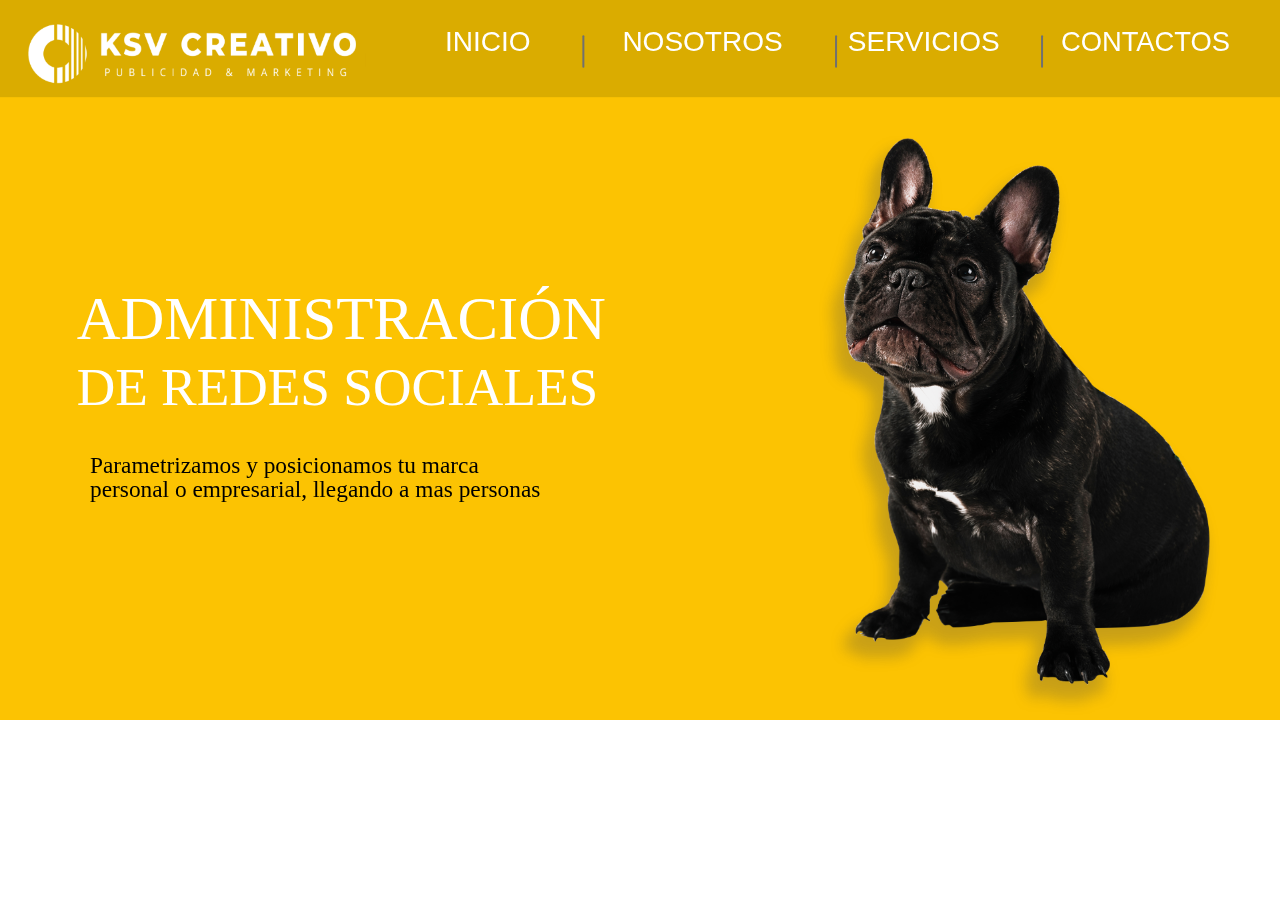
<file: index.html>
<!DOCTYPE html>
<html>
<head>
<meta charset="utf-8"/>
<meta http-equiv="X-UA-Compatible" content="IE=edge"/>
<meta name="viewport" content="width=device-width, initial-scale=1.0">
<title>index</title>
<link rel="stylesheet" type="text/css" id="applicationStylesheet" href="index_css.css"/>
<script id="applicationScript" type="text/javascript" src="index.js"></script>
</head>
<body>
<div id="index">
	<div id="Componente_1__1" class="Componente_1___1">
		<svg class="Trazado_1525" viewBox="0 0 1920 1080">
			<path id="Trazado_1525" d="M 0 0 L 1920 0 L 1920 1080 L 0 1080 L 0 0 Z">
			</path>
		</svg>
	</div>
	<svg class="Rectngulo_66">
		<rect id="Rectngulo_66" rx="0" ry="0" x="0" y="0" width="1920" height="145.751">
		</rect>
	</svg>
	<div id="INICIO">
		<span>INICIO</span>
	</div>
	<div onclick="application.goToTargetView(event)" id="NOSOTROS">
		<span>NOSOTROS</span>
	</div>
	<svg class="Lnea_3" viewBox="0 0 3 45.66">
		<path id="Lnea_3" d="M 0 0 L 0 45.66003036499023">
		</path>
	</svg>
	<img id="ID3487424-02-02" src="ID3487424-02-02.png" srcset="ID3487424-02-02.png 1x, ID3487424-02-02@2x.png 2x">
		
	<div id="Grupo_340">
		<div id="Parametrizamos_y_posicionamos_">
			<span>Parametrizamos y posicionamos tu marca<br/>personal o empresarial, llegando a mas personas</span><br><span style="font-family:Antenna;font-style:normal;font-weight:normal;"></span><br>
		</div>
		<div id="Grupo_338">
			<div id="Grupo_339">
				<div id="DE_REDES_SOCIALES">
					<span>DE REDES SOCIALES</span>
				</div>
				<div id="ADMINISTRACIN">
					<span>ADMINISTRACIÓN</span>
				</div>
			</div>
		</div>
	</div>
	<div id="Grupo_de_desplazamiento_2">
		<div onclick="application.goToTargetView(event)" id="SERVICIOS">
			<span>SERVICIOS</span>
		</div>
	</div>
	<div id="Grupo_de_desplazamiento_1">
		<div onclick="application.goToTargetView(event)" id="CONTACTOS">
			<span>CONTACTOS</span>
		</div>
	</div>
	<svg class="Lnea_4" viewBox="0 0 3 45.66">
		<path id="Lnea_4" d="M 0 0 L 0 45.66003036499023">
		</path>
	</svg>
	<svg class="Lnea_5" viewBox="0 0 3 45.66">
		<path id="Lnea_5" d="M 0 0 L 0 45.66003036499023">
		</path>
	</svg>
	<img id="PERRO" src="PERRO.png" srcset="PERRO.png 1x, PERRO@2x.png 2x">
		
</div>
</body>
</html>
</file>
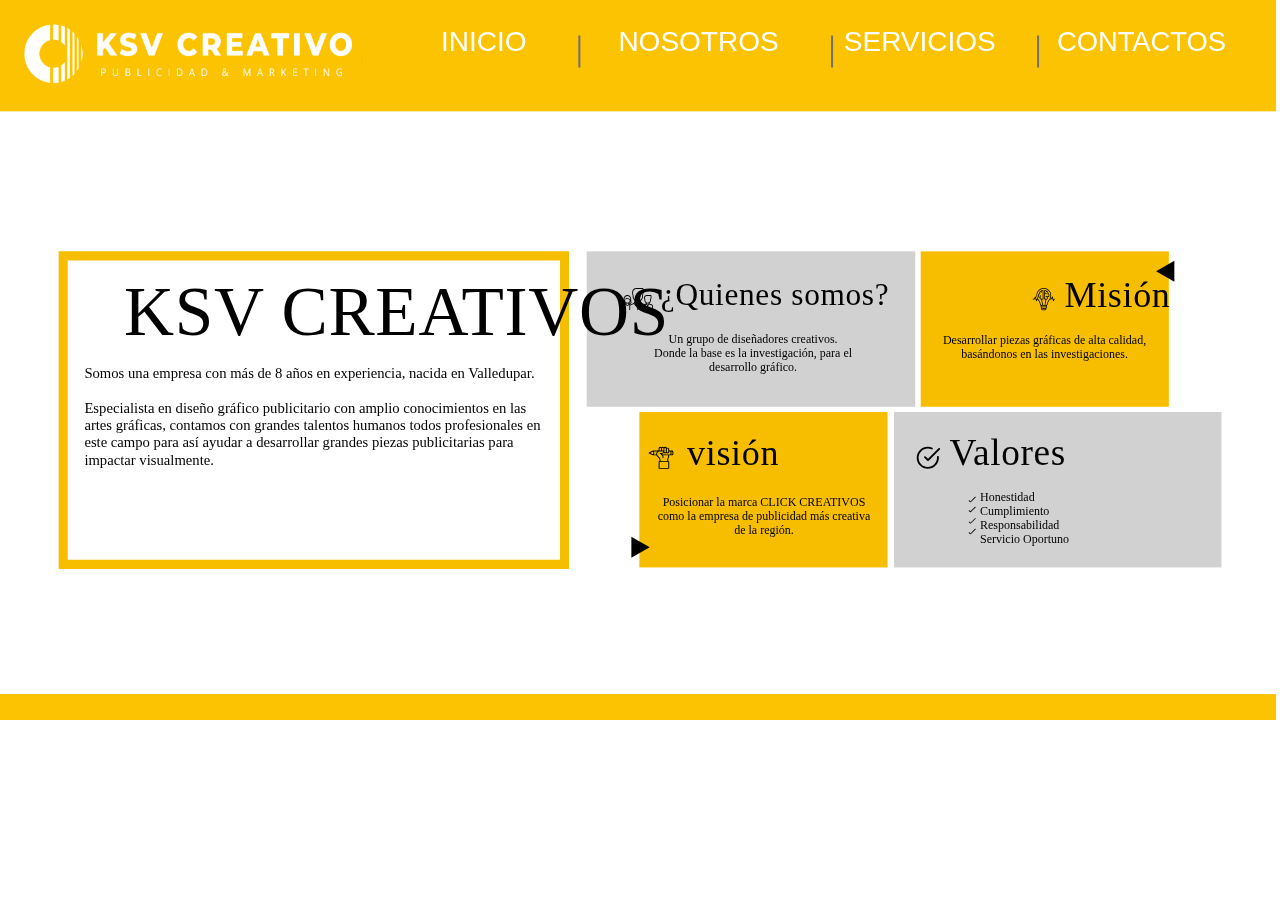
<file: quienes_somos.html>
<!DOCTYPE html>
<html>
<head>
<meta charset="utf-8"/>
<meta http-equiv="X-UA-Compatible" content="IE=edge"/>
<meta name="viewport" content="width=device-width, initial-scale=1.0">
<title>quienes somos</title>
<link rel="stylesheet" type="text/css" id="applicationStylesheet" href="quienes_somos.css"/>
<script id="applicationScript" type="text/javascript" src="quienes_somos.js"></script>
</head>
<body>
<div id="quienes_somos">
	<svg class="Rectngulo_67">
		<rect id="Rectngulo_67" rx="0" ry="0" x="0" y="0" width="1920" height="167">
		</rect>
	</svg>
	<svg class="Rectngulo_70">
		<rect id="Rectngulo_70" rx="0" ry="0" x="0" y="0" width="1920" height="39">
		</rect>
	</svg>
	<div onclick="application.goToTargetView(event)" id="INICIO_">
		<span>INICIO</span>
	</div>
	<div id="NOSOTROS_">
		<span>NOSOTROS</span>
	</div>
	<div onclick="application.goToTargetView(event)" id="SERVICIOS_">
		<span>SERVICIOS</span>
	</div>
	<div onclick="application.goToTargetView(event)" id="CONTACTOS_ba">
		<span>CONTACTOS</span>
	</div>
	<svg class="Lnea_6" viewBox="0 0 3 45.66">
		<path id="Lnea_6" d="M 0 0 L 0 45.66003036499023">
		</path>
	</svg>
	<svg class="Lnea_7" viewBox="0 0 3 45.66">
		<path id="Lnea_7" d="M 0 0 L 0 45.66003036499023">
		</path>
	</svg>
	<svg class="Lnea_8" viewBox="0 0 3 45.66">
		<path id="Lnea_8" d="M 0 0 L 0 45.66003036499023">
		</path>
	</svg>
	<img onclick="application.goToTargetView(event)" id="ID3487424-02-02_be" src="ID3487424-02-02_be.png" srcset="ID3487424-02-02_be.png 1x, ID3487424-02-02_be@2x.png 2x">
		
	<svg class="Trazado_50" viewBox="33.031 130.127 765.533 476.331">
		<path id="Trazado_50" d="M 798.5639038085938 606.4583740234375 L 33.03099822998047 606.4583740234375 L 33.03099822998047 130.1269989013672 L 798.5639038085938 130.1269989013672 L 798.5639038085938 606.4583740234375 Z M 46.64111709594727 592.8482666015625 L 784.953857421875 592.8482666015625 L 784.953857421875 143.7371215820313 L 46.64111709594727 143.7371215820313 L 46.64111709594727 592.8482666015625 Z">
		</path>
	</svg>
	<div id="Somos_una_empresa_con_ms_de_8_">
		<span>Somos una empresa con más de 8 años en experiencia, nacida en Valledupar. <br/><br/>Especialista en diseño gráfico publicitario con amplio conocimientos en las artes gráficas, contamos con grandes talentos humanos todos profesionales en este campo para así  ayudar a desarrollar grandes piezas publicitarias para impactar visualmente.</span>
	</div>
	<svg class="Rectngulo_7">
		<rect id="Rectngulo_7" rx="0" ry="0" x="0" y="0" width="492.801" height="233.109">
		</rect>
	</svg>
	<svg class="Rectngulo_8">
		<rect id="Rectngulo_8" rx="0" ry="0" x="0" y="0" width="372.193" height="233.098">
		</rect>
	</svg>
	<svg class="Rectngulo_9">
		<rect id="Rectngulo_9" rx="0" ry="0" x="0" y="0" width="491.149" height="233.098">
		</rect>
	</svg>
	<svg class="Rectngulo_10">
		<rect id="Rectngulo_10" rx="0" ry="0" x="0" y="0" width="372.193" height="233.098">
		</rect>
	</svg>
	<div id="Misin">
		<span>Misión</span>
	</div>
	<div id="visin">
		<span>visión</span>
	</div>
	<svg class="Trazado_106" viewBox="39.058 326.494 27.456 31.703">
		<path id="Trazado_106" d="M 66.51364135742188 342.3458251953125 L 39.05785369873047 326.4944458007813 L 39.05785369873047 358.1977233886719 L 66.51364135742188 342.3458251953125 L 39.05785369873047 326.4944458007813 L 39.05785369873047 358.1977233886719 L 66.51364135742188 342.3458251953125 Z">
		</path>
	</svg>
	<div id="Desarrollar_piezas_grficas_de_">
		<span>Desarrollar piezas gráficas de alta calidad, basándonos en las investigaciones.</span>
	</div>
	<div id="Honestidad_Cumplimiento_Respon">
		<span>Honestidad<br/>Cumplimiento<br/>Responsabilidad<br/>Servicio Oportuno</span>
	</div>
	<div id="Posicionar_la_marca_CLICK_CREA">
		<span>Posicionar la marca CLICK CREATIVOS como  la empresa de publicidad más creativa de la región.</span>
	</div>
	<svg class="Trazado_107" viewBox="31.634 104.06 45.287 33.244">
		<path id="Trazado_107" d="M 74.89542388916016 128.4694213867188 L 72.15607452392578 127.68701171875 C 72.03712463378906 127.6534881591797 71.95503234863281 127.5429077148438 71.95503234863281 127.4206085205078 L 71.95503234863281 126.5058288574219 C 72.17786407470703 126.3516693115234 72.39064025878906 126.1791076660156 72.59001159667969 125.9864349365234 C 73.55339050292969 125.0515289306641 74.08283233642578 123.796630859375 74.08283233642578 122.4546203613281 L 74.08283233642578 121.1930236816406 L 74.34754943847656 120.6635894775391 C 74.63906860351563 120.0821990966797 74.79154205322266 119.4304504394531 74.79154205322266 118.7803955078125 L 74.79154205322266 115.3625030517578 C 74.79154205322266 114.9955749511719 74.49498748779297 114.6990356445313 74.12973785400391 114.6990356445313 L 67.74465942382813 114.6990356445313 C 65.42417144775391 114.6990356445313 63.53596878051758 116.5872497558594 63.53596878051758 118.9093780517578 L 63.53596878051758 118.9479217529297 C 63.53596878051758 119.4890899658203 63.66330337524414 120.0302734375 63.90456008911133 120.5144653320313 L 64.24466705322266 121.1930236816406 L 64.24466705322266 122.2770233154297 C 64.24466705322266 123.9943389892578 65.09076690673828 125.5340728759766 66.37247467041016 126.4622497558594 L 66.37247467041016 127.4206085205078 C 66.37247467041016 127.5680541992188 66.37247467041016 127.6300354003906 65.82460021972656 127.7858428955078 L 64.48760986328125 128.1678466796875 L 60.62070846557617 126.7621612548828 C 60.63578414916992 126.5795288085938 60.57380294799805 126.3935699462891 60.43976211547852 126.2545013427734 L 59.2049674987793 124.9560394287109 L 59.2049674987793 122.7763061523438 C 59.33565139770508 122.6690826416016 59.46465682983398 122.5585021972656 59.58864212036133 122.4412078857422 C 61.14847183227539 120.980224609375 62.04147720336914 118.9161071777344 62.04147720336914 116.7815856933594 L 62.04147720336914 115.0408020019531 C 62.51227188110352 114.0154571533203 62.75186538696289 112.9331207275391 62.75186538696289 111.8156127929688 L 62.75186538696289 104.7234954833984 C 62.75186538696289 104.3565673828125 62.45363235473633 104.0600204467773 62.0883903503418 104.0600204467773 L 52.15808486938477 104.0600204467773 C 48.66312789916992 104.0600204467773 45.81991577148438 106.9032363891602 45.81991577148438 110.3981781005859 L 45.81991577148438 111.8156127929688 C 45.81991577148438 112.9331207275391 46.05949783325195 114.0171356201172 46.53030014038086 115.0408020019531 L 46.53030014038086 116.5386657714844 C 46.53030014038086 119.0182952880859 47.63273239135742 121.2516479492188 49.3668098449707 122.724365234375 L 49.3668098449707 124.9560394287109 L 48.13034057617188 126.2545013427734 C 47.99798202514648 126.3935699462891 47.93598556518555 126.5795288085938 47.94939041137695 126.7621612548828 L 43.8680305480957 128.2449188232422 C 43.57315063476563 128.3538208007813 43.29838180541992 128.4995880126953 43.04874038696289 128.6755065917969 L 42.40704727172852 128.3554992675781 C 44.31536865234375 127.5244750976563 44.92020034790039 126.3567047119141 44.94868850708008 126.2980651855469 C 45.04251098632813 126.1120910644531 45.04251098632813 125.8926086425781 44.94868850708008 125.7049560546875 C 44.47119140625 124.7482757568359 44.41255187988281 122.9957885742188 44.36563873291016 121.5867462158203 C 44.35055541992188 121.1176300048828 44.33547973632813 120.6753082275391 44.30867385864258 120.2799072265625 C 44.08248519897461 117.0982666015625 41.66315460205078 114.6990356445313 38.68088531494141 114.6990356445313 C 35.70028686523438 114.6990356445313 33.28095626831055 117.0982666015625 33.05476760864258 120.2799072265625 C 33.02628707885742 120.6753082275391 33.01288604736328 121.1176300048828 32.99612808227539 121.5867462158203 C 32.95088958740234 122.9957885742188 32.89225006103516 124.7482757568359 32.4130744934082 125.7049560546875 C 32.32093048095703 125.8926086425781 32.32093048095703 126.1120910644531 32.4130744934082 126.2980651855469 C 32.44324111938477 126.3567047119141 33.04639434814453 127.5228118896484 34.95806884765625 128.3538208007813 L 33.17707824707031 129.2434844970703 C 32.22542953491211 129.7192993164063 31.63400459289551 130.6759643554688 31.63400459289551 131.7398681640625 L 31.63400459289551 136.6405181884766 C 31.63400459289551 137.0074462890625 31.93222999572754 137.3040008544922 32.29747009277344 137.3040008544922 C 32.66439437866211 137.3040008544922 32.96094512939453 137.0074462890625 32.96094512939453 136.6405181884766 L 32.96094512939453 131.7398681640625 C 32.96094512939453 131.1819610595703 33.27090454101563 130.6793212890625 33.77017974853516 130.4297027587891 L 35.98678207397461 129.3222351074219 L 36.75916290283203 130.0543823242188 C 37.29864883422852 130.5670623779297 37.98892593383789 130.8234100341797 38.68088531494141 130.8234100341797 C 39.37283706665039 130.8234100341797 40.06479263305664 130.5670623779297 40.60427856445313 130.0543823242188 L 41.37498474121094 129.3222351074219 L 42.09877395629883 129.6841125488281 C 41.75698089599609 130.2286376953125 41.56430816650391 130.8669738769531 41.56430816650391 131.5354766845703 L 41.56430816650391 136.6405181884766 C 41.56430816650391 137.0074462890625 41.86085891723633 137.3040008544922 42.227783203125 137.3040008544922 C 42.59469604492188 137.3040008544922 42.89125442504883 137.0074462890625 42.89125442504883 136.6405181884766 L 42.89125442504883 131.5354766845703 C 42.89125442504883 130.6257171630859 43.46592330932617 129.8047485351563 44.32207489013672 129.4931182861328 L 48.62459564208984 127.9282684326172 L 50.41731262207031 130.6156768798828 C 50.64516448974609 130.9591217041016 51.01208877563477 131.1786193847656 51.42424011230469 131.2205047607422 C 51.46947860717773 131.2238464355469 51.51471710205078 131.2272033691406 51.55995559692383 131.2272033691406 C 51.92352294921875 131.2272033691406 52.27033996582031 131.0831146240234 52.530029296875 130.8250885009766 L 53.62241363525391 129.7310485839844 L 53.62241363525391 136.6422119140625 C 53.62241363525391 137.0074462890625 53.91897201538086 137.3040008544922 54.28588485717773 137.3040008544922 C 54.65280914306641 137.3040008544922 54.94935989379883 137.0074462890625 54.94935989379883 136.6422119140625 L 54.94935989379883 129.7310485839844 L 56.04174423217773 130.8250885009766 C 56.30142974853516 131.0831146240234 56.64825057983398 131.2272033691406 57.01181411743164 131.2272033691406 C 57.05705261230469 131.2272033691406 57.10229110717773 131.2238464355469 57.14752578735352 131.2205047607422 C 57.55801010131836 131.1786193847656 57.92493057250977 130.9591217041016 58.15446853637695 130.6156768798828 L 59.94551467895508 127.9282684326172 L 64.24969482421875 129.4931182861328 C 65.10585021972656 129.8047485351563 65.68052673339844 130.6257171630859 65.68052673339844 131.5354766845703 L 65.68052673339844 136.6422119140625 C 65.68052673339844 137.0074462890625 65.97706604003906 137.3040008544922 66.343994140625 137.3040008544922 C 66.70923614501953 137.3040008544922 67.00746917724609 137.0074462890625 67.00746917724609 136.6422119140625 L 67.00746917724609 131.5354766845703 C 67.00746917724609 130.6139831542969 66.64054107666016 129.7477874755859 66.02565765380859 129.1094512939453 L 66.18984985351563 129.0625457763672 C 66.35572052001953 129.0139617919922 66.58022308349609 128.9502868652344 66.80641174316406 128.8397064208984 L 68.50027465820313 130.5318908691406 L 68.50027465820313 136.6422119140625 C 68.50027465820313 137.0074462890625 68.79682922363281 137.3040008544922 69.16374969482422 137.3040008544922 C 69.53067016601563 137.3040008544922 69.82721710205078 137.0074462890625 69.82721710205078 136.6422119140625 L 69.82721710205078 130.5318908691406 L 71.50935363769531 128.8514251708984 C 71.59815979003906 128.8966827392578 71.69198608398438 128.9352111816406 71.79083251953125 128.9620056152344 L 74.53185272216797 129.7461090087891 C 75.15679168701172 129.9237213134766 75.59407806396484 130.50341796875 75.59407806396484 131.1534881591797 L 75.59407806396484 136.6422119140625 C 75.59407806396484 137.0074462890625 75.890625 137.3040008544922 76.25755310058594 137.3040008544922 C 76.62279510498047 137.3040008544922 76.9210205078125 137.0074462890625 76.9210205078125 136.6422119140625 L 76.9210205078125 131.1534881591797 C 76.9210205078125 129.9136505126953 76.08833312988281 128.8095397949219 74.89542388916016 128.4694213867188 Z M 41.47216033935547 127.2999877929688 L 41.47216033935547 126.5091705322266 C 42.24452972412109 125.9780578613281 42.85774230957031 125.2308197021484 43.22466278076172 124.34619140625 C 43.30340957641602 124.9175109863281 43.42068481445313 125.4586791992188 43.60163497924805 125.9311370849609 C 43.3369140625 126.2528381347656 42.71197509765625 126.8543090820313 41.47216033935547 127.2999877929688 Z M 34.37836074829102 120.3753967285156 C 34.46381759643555 119.1824951171875 34.93963623046875 118.0850830078125 35.71871185302734 117.2825622558594 C 36.50616836547852 116.4716339111328 37.55834197998047 116.0259857177734 38.68088531494141 116.0259857177734 C 39.80509948730469 116.0259857177734 40.85727310180664 116.4716339111328 41.6430549621582 117.2825622558594 C 42.42380523681641 118.0850830078125 42.89963531494141 119.1824951171875 42.98507690429688 120.3753967285156 C 43.01188278198242 120.7440032958984 43.02528762817383 121.1745910644531 43.04036712646484 121.6302947998047 L 43.04372024536133 121.7492523193359 C 42.32328033447266 120.6367797851563 41.20743942260742 119.8174743652344 39.76823806762695 119.3550567626953 C 38.43794250488281 118.9278259277344 37.29362487792969 118.9546356201172 37.24503707885742 118.9546356201172 C 37.0707893371582 118.9596710205078 36.90659332275391 119.0333862304688 36.78596496582031 119.1573638916016 L 35.58802795410156 120.3988647460938 C 35.33503341674805 120.6635894775391 35.34173965454102 121.0824432373047 35.60646057128906 121.3370971679688 C 35.86950302124023 121.5917663574219 36.29003524780273 121.5833892822266 36.54302215576172 121.3203430175781 L 37.53991317749023 120.2866058349609 C 38.39773559570313 120.3284912109375 41.15717697143555 120.6501617431641 42.22945785522461 123.0125427246094 C 41.95970916748047 124.7550048828125 40.46354675292969 126.0484161376953 38.68255615234375 126.0484161376953 C 36.70051956176758 126.0484161376953 35.0887451171875 124.4366607666016 35.0887451171875 122.456298828125 C 35.0887451171875 122.0893707275391 34.79219818115234 121.7928161621094 34.42527389526367 121.7928161621094 C 34.38842010498047 121.7928161621094 34.35323333740234 121.7961883544922 34.31805038452148 121.8012084960938 L 34.32307434082031 121.6319732666016 C 34.33815383911133 121.1745910644531 34.35155868530273 120.7440032958984 34.37836074829102 120.3753967285156 Z M 33.76180648803711 125.9311370849609 C 33.94275665283203 125.4570007324219 34.06003189086914 124.9158477783203 34.13877868652344 124.3428344726563 C 34.50569915771484 125.2191009521484 35.11723709106445 125.9680023193359 35.88960647583008 126.5024871826172 L 35.88960647583008 127.2982940673828 C 34.64978408813477 126.8509674072266 34.02652740478516 126.2561798095703 33.76180648803711 125.9311370849609 Z M 37.67227172851563 129.0926971435547 L 37.05570983886719 128.5062866210938 C 37.15958786010742 128.3119354248047 37.216552734375 128.0907745361328 37.216552734375 127.8595733642578 L 37.216552734375 127.1525421142578 C 37.68064498901367 127.2966156005859 38.17155075073242 127.3753662109375 38.68088531494141 127.3753662109375 C 39.19021987915039 127.3753662109375 39.68279647827148 127.2966156005859 40.14688873291016 127.1525421142578 L 40.14521408081055 127.8595733642578 C 40.14521408081055 128.0907745361328 40.20385360717773 128.3119354248047 40.30773162841797 128.5062866210938 L 39.69116973876953 129.0926971435547 C 39.12487411499023 129.6305084228516 38.23856735229492 129.6305084228516 37.67227172851563 129.0926971435547 Z M 47.85557174682617 116.5386657714844 L 47.85557174682617 114.8917083740234 C 47.85557174682617 114.7928619384766 47.83378601074219 114.6939849853516 47.79022598266602 114.603515625 C 47.36298751831055 113.7205657958984 47.1468620300293 112.7823333740234 47.1468620300293 111.8156127929688 L 47.1468620300293 110.3981781005859 C 47.1468620300293 107.6337127685547 49.39529418945313 105.3869476318359 52.15808486938477 105.3869476318359 L 61.42492294311523 105.3869476318359 L 61.42492294311523 111.8156127929688 C 61.42492294311523 112.7823333740234 61.20878219604492 113.7205657958984 60.78155136108398 114.603515625 C 60.73798751831055 114.6939849853516 60.71453475952148 114.7928619384766 60.71453475952148 114.8917083740234 L 60.71453475952148 116.7815856933594 C 60.71453475952148 118.5776672363281 59.9924201965332 120.2447204589844 58.68223190307617 121.4728240966797 C 58.51803207397461 121.626953125 58.34881973266602 121.7710418701172 58.17289352416992 121.9050598144531 L 58.16116714477539 121.9117584228516 C 56.93307876586914 122.8450012207031 55.42852783203125 123.2990417480469 53.85697555541992 123.1968383789063 C 50.49269866943359 122.9790344238281 47.85557174682617 120.0537261962891 47.85557174682617 116.5386657714844 Z M 53.76985549926758 124.5204315185547 C 53.94577407836914 124.5321655273438 54.12002182006836 124.5371856689453 54.2925910949707 124.5371856689453 C 55.56089019775391 124.5371856689453 56.78228378295898 124.2339324951172 57.87802505493164 123.6592712402344 L 57.87802505493164 124.8705902099609 L 54.28588485717773 127.3267822265625 L 50.69374847412109 124.8705902099609 L 50.69374847412109 123.6324462890625 C 51.62361526489258 124.1350708007813 52.66406631469727 124.4483795166016 53.76985549926758 124.5204315185547 Z M 51.59178924560547 129.8868560791016 C 51.58676147460938 129.8901977539063 51.57670974731445 129.9019317626953 51.55492401123047 129.8985748291016 C 51.53314971923828 129.8969116210938 51.5247688293457 129.8851776123047 51.52142333984375 129.8784637451172 L 49.45727920532227 126.7839508056641 L 50.12075424194336 126.0869750976563 L 53.25046920776367 128.2265014648438 L 51.59178924560547 129.8868560791016 Z M 57.05036163330078 129.8784637451172 C 57.04700088500977 129.8851776123047 57.03862762451172 129.8969116210938 57.016845703125 129.8985748291016 C 56.99507141113281 129.9019317626953 56.98500823974609 129.8901977539063 56.97998809814453 129.8868560791016 L 55.31962966918945 128.2265014648438 L 58.44934463500977 126.0869750976563 L 59.1144905090332 126.7839508056641 L 57.05036163330078 129.8784637451172 Z M 65.57161712646484 122.2770233154297 L 65.57161712646484 121.0371856689453 C 65.57161712646484 120.9333190917969 65.54815673828125 120.8327941894531 65.50124359130859 120.7406463623047 L 65.09244537353516 119.9213562011719 C 64.941650390625 119.6197814941406 64.86290740966797 119.2846984863281 64.86290740966797 118.9479217529297 L 64.86290740966797 118.9093780517578 C 64.86290740966797 117.3194122314453 66.15634155273438 116.0259857177734 67.74465942382813 116.0259857177734 L 73.46627807617188 116.0259857177734 L 73.46627807617188 118.7803955078125 C 73.46627807617188 119.2260589599609 73.3607177734375 119.6717071533203 73.16134643554688 120.0704650878906 L 72.82625579833984 120.7406463623047 C 72.78101348876953 120.8327941894531 72.75588989257813 120.9333190917969 72.75588989257813 121.0371856689453 L 72.75588989257813 122.456298828125 C 72.75588989257813 123.4347534179688 72.36885833740234 124.3512115478516 71.66518402099609 125.0331268310547 C 70.96317291259766 125.7166900634766 70.03330230712891 126.076904296875 69.05316162109375 126.0467376708984 C 67.13311767578125 125.9881134033203 65.57161712646484 124.2975921630859 65.57161712646484 122.2770233154297 Z M 69.01295471191406 127.3720092773438 C 69.06489562988281 127.3736877441406 69.11516571044922 127.3753662109375 69.16542053222656 127.3753662109375 C 69.66973114013672 127.3753662109375 70.16063690185547 127.2982940673828 70.62808227539063 127.1525421142578 L 70.62808227539063 127.4206085205078 C 70.62808227539063 127.5529632568359 70.64483642578125 127.6819610595703 70.67667388916016 127.8076324462891 L 69.16374969482422 129.3188781738281 L 67.65921020507813 127.8143310546875 C 67.68434143066406 127.6953735351563 67.69941711425781 127.5646820068359 67.69941711425781 127.4206085205078 L 67.69941711425781 127.1408081054688 C 68.11660003662109 127.2765197753906 68.55724334716797 127.3586273193359 69.01295471191406 127.3720092773438 Z">
		</path>
	</svg>
	<svg class="Trazado_108" viewBox="54.871 246.005 37.002 33.244">
		<path id="Trazado_108" d="M 89.70497894287109 251.7869415283203 L 88.25908660888672 251.7869415283203 L 85.65712738037109 251.7869415283203 L 85.65712738037109 249.9791412353516 C 85.65712738037109 249.3039398193359 85.39408111572266 248.6689605712891 84.91658782958984 248.1914825439453 C 84.4390869140625 247.7139434814453 83.80409240722656 247.4509124755859 83.12889862060547 247.4509124755859 C 82.69160461425781 247.4509124755859 82.2811279296875 247.5615081787109 81.92090606689453 247.7575225830078 C 81.59252166748047 246.7422027587891 80.63919830322266 246.0050506591797 79.51499176025391 246.0050506591797 C 78.80794525146484 246.0050506591797 78.16793823242188 246.2965545654297 77.7088623046875 246.7656707763672 L 77.6904296875 246.7455902099609 C 77.21293640136719 246.2680511474609 76.57794952392578 246.0050506591797 75.90106201171875 246.0050506591797 C 75.19403839111328 246.0050506591797 74.55402374267578 246.2965545654297 74.09494781494141 246.7656707763672 C 73.63420867919922 246.2965545654297 72.99419403076172 246.0050506591797 72.28715515136719 246.0050506591797 C 70.8931884765625 246.0050506591797 69.75892639160156 247.1393280029297 69.75892639160156 248.5349273681641 L 69.75892639160156 251.7869415283203 L 61.37504577636719 251.7869415283203 L 61.37169647216797 251.7869415283203 C 61.3465576171875 251.7869415283203 61.32143402099609 251.7886199951172 61.2979736328125 251.7902984619141 L 61.27285003662109 251.7936553955078 L 61.21923065185547 251.8036956787109 L 61.19409942626953 251.8104095458984 L 61.14215850830078 251.8255157470703 L 61.12038421630859 251.8338775634766 L 61.06342315673828 251.8573150634766 L 61.05168914794922 251.8623504638672 L 61.03995513916016 251.8690643310547 L 61.03827667236328 251.8690643310547 L 55.26976013183594 254.7541656494141 C 55.025146484375 254.8764801025391 54.87100219726563 255.1261138916016 54.87100219726563 255.3992156982422 C 54.87100219726563 255.6739654541016 55.025146484375 255.9235992431641 55.26976013183594 256.0458984375 L 61.03827667236328 258.9309997558594 L 61.03995513916016 258.9309997558594 L 61.05168914794922 258.9376831054688 L 61.06342315673828 258.9427185058594 C 61.08184051513672 258.9510803222656 61.10027313232422 258.95947265625 61.12038421630859 258.9661560058594 L 61.14215850830078 258.9745788574219 L 61.19409942626953 258.9896545410156 L 61.21923065185547 258.996337890625 L 61.27452087402344 259.0063781738281 L 61.29630279541016 259.0097351074219 C 61.32310485839844 259.0114135742188 61.34824371337891 259.0130920410156 61.37504577636719 259.0130920410156 L 66.47507476806641 259.0130920410156 C 66.72806549072266 259.679931640625 67.1201171875 260.2880859375 67.62609100341797 260.7940979003906 L 70.14595031738281 263.3139343261719 C 70.82785034179688 263.995849609375 71.20315551757813 264.9039306640625 71.20315551757813 265.8689575195313 L 71.20315551757813 267.6868286132813 L 70.48104095458984 267.6868286132813 C 70.08228302001953 267.6868286132813 69.75892639160156 268.0101928710938 69.75892639160156 268.4089660644531 L 69.75892639160156 278.52685546875 C 69.75892639160156 278.9256286621094 70.08228302001953 279.2489624023438 70.48104095458984 279.2489624023438 L 84.93502044677734 279.2489624023438 C 85.33377075195313 279.2489624023438 85.65712738037109 278.9256286621094 85.65712738037109 278.52685546875 L 85.65712738037109 268.4089660644531 C 85.65712738037109 268.0101928710938 85.33377075195313 267.6868286132813 84.93502044677734 267.6868286132813 L 84.21290588378906 267.6868286132813 L 84.21290588378906 265.6880187988281 C 84.21290588378906 264.7933349609375 84.41395568847656 263.8919372558594 84.79428863525391 263.0827331542969 C 85.37565612792969 261.847900390625 85.65712738037109 260.7186889648438 85.65712738037109 259.629638671875 L 85.65712738037109 259.0130920410156 L 88.25908660888672 259.0130920410156 L 89.70497894287109 259.0130920410156 C 90.90123748779297 259.0130920410156 91.87300109863281 258.0413208007813 91.87300109863281 256.8450927734375 L 91.87300109863281 253.9549407958984 C 91.87300109863281 252.7587127685547 90.90123748779297 251.7869415283203 89.70497894287109 251.7869415283203 Z M 87.53696441650391 253.2311553955078 L 87.53696441650391 257.56884765625 L 75.68326568603516 257.56884765625 C 75.45205688476563 257.275634765625 75.19570922851563 257.0075988769531 74.91758728027344 256.7680358886719 C 75.76200103759766 256.60546875 76.53941345214844 256.1966857910156 77.15933227539063 255.5751190185547 C 77.29335021972656 255.4427642822266 77.41398620605469 255.3020172119141 77.52791595458984 255.1562347412109 C 77.99200439453125 255.7443084716797 78.70909881591797 256.1229858398438 79.51499176025391 256.1229858398438 C 80.22201538085938 256.1229858398438 80.86203765869141 255.8297882080078 81.32109832763672 255.3606719970703 C 81.78184509277344 255.8297882080078 82.42186737060547 256.1229858398438 83.12889862060547 256.1229858398438 C 84.52285766601563 256.1229858398438 85.65712738037109 254.9887237548828 85.65712738037109 253.5930633544922 L 85.65712738037109 253.2311553955078 L 87.53696441650391 253.2311553955078 Z M 83.12889862060547 248.8951568603516 C 83.41875457763672 248.8951568603516 83.69016265869141 249.0090789794922 83.89456939697266 249.2134857177734 C 84.09897613525391 249.4178924560547 84.21290588378906 249.6892852783203 84.21290588378906 249.9791412353516 L 84.21290588378906 253.5930633544922 C 84.21290588378906 254.1912384033203 83.72534942626953 254.6770782470703 83.12889862060547 254.6770782470703 C 82.53076171875 254.6770782470703 82.04488372802734 254.1912384033203 82.04488372802734 253.5930633544922 L 82.04488372802734 249.9791412353516 C 82.04488372802734 249.3810272216797 82.53076171875 248.8951568603516 83.12889862060547 248.8951568603516 Z M 79.51499176025391 247.4509124755859 C 80.11310577392578 247.4509124755859 80.59899139404297 247.9368133544922 80.59899139404297 248.5349273681641 L 80.59899139404297 249.9791412353516 L 80.59899139404297 253.5930633544922 C 80.59899139404297 254.1912384033203 80.11310577392578 254.6770782470703 79.51499176025391 254.6770782470703 C 78.91685485839844 254.6770782470703 78.43096923828125 254.1912384033203 78.43096923828125 253.5930633544922 L 78.43096923828125 252.5090484619141 L 78.43096923828125 248.5349273681641 C 78.43096923828125 247.9368133544922 78.91685485839844 247.4509124755859 79.51499176025391 247.4509124755859 Z M 75.90106201171875 247.4509124755859 C 76.19091796875 247.4509124755859 76.46401977539063 247.5631561279297 76.66841125488281 247.7675933837891 C 76.87281799316406 247.9720001220703 76.98507690429688 248.2450714111328 76.98507690429688 248.5349273681641 L 76.98507690429688 251.7869415283203 L 74.81706237792969 251.7869415283203 L 74.81706237792969 248.5349273681641 C 74.81706237792969 247.9368133544922 75.30294036865234 247.4509124755859 75.90106201171875 247.4509124755859 Z M 71.20315551757813 248.5349273681641 C 71.20315551757813 247.9368133544922 71.69071197509766 247.4509124755859 72.28715515136719 247.4509124755859 C 72.88528442382813 247.4509124755859 73.37116241455078 247.9368133544922 73.37116241455078 248.5349273681641 L 73.37116241455078 251.7869415283203 L 71.20315551757813 251.7869415283203 L 71.20315551757813 248.5349273681641 Z M 67.15696716308594 253.8108978271484 C 66.50354766845703 254.6804351806641 66.14500427246094 255.7577362060547 66.14500427246094 256.8450927734375 L 66.14500427246094 257.2170104980469 C 66.14500427246094 257.3342895507813 66.14836120605469 257.4515991210938 66.15673828125 257.56884765625 L 62.77738952636719 257.56884765625 C 63.46263885498047 256.2084045410156 63.46263885498047 254.5916290283203 62.77738952636719 253.2311553955078 L 67.66295623779297 253.2311553955078 C 67.48200988769531 253.4104461669922 67.31111907958984 253.6031341552734 67.15696716308594 253.8108978271484 Z M 61.19577026367188 253.4070892333984 C 62.06532287597656 254.5883026123047 62.06532287597656 256.2117614746094 61.19577026367188 257.3929443359375 L 57.20822906494141 255.3992156982422 L 61.19577026367188 253.4070892333984 Z M 84.21290588378906 277.8047790527344 L 71.20315551757813 277.8047790527344 L 71.20315551757813 269.1310424804688 L 71.92694091796875 269.1310424804688 L 83.48912048339844 269.1310424804688 L 84.21290588378906 269.1310424804688 L 84.21290588378906 277.8047790527344 Z M 84.21290588378906 259.629638671875 C 84.21290588378906 260.5008850097656 83.97498321533203 261.4290771484375 83.48576354980469 262.4678039550781 C 83.01496887207031 263.4697265625 82.76700592041016 264.5822143554688 82.76700592041016 265.6880187988281 L 82.76700592041016 267.6868286132813 L 72.64905548095703 267.6868286132813 L 72.64905548095703 265.8689575195313 C 72.64905548095703 264.516845703125 72.12296295166016 263.2469177246094 71.16796875 262.2919006347656 L 68.64810943603516 259.7720642089844 C 68.18904113769531 259.3146667480469 67.86233520507813 258.7400207519531 67.70316314697266 258.1116943359375 C 67.62776947021484 257.8202209472656 67.5892333984375 257.5185852050781 67.5892333984375 257.2170104980469 L 67.5892333984375 256.8450927734375 C 67.5892333984375 256.0693359375 67.84725189208984 255.2986602783203 68.31301879882813 254.6770782470703 C 68.87261962890625 253.9298248291016 69.68855285644531 253.4339141845703 70.60836791992188 253.2814483642578 C 70.80607604980469 253.2479400634766 71.00544738769531 253.2311553955078 71.20315551757813 253.2311553955078 L 74.09494781494141 253.2311553955078 L 76.89460754394531 253.2311553955078 C 76.76727294921875 253.7271270751953 76.50925445556641 254.1811370849609 76.13898468017578 254.5530853271484 C 75.59111022949219 255.0992584228516 74.86565399169922 255.3992156982422 74.09494781494141 255.3992156982422 L 71.92694091796875 255.3992156982422 C 71.55164337158203 255.3992156982422 71.23832702636719 255.6873626708984 71.20650482177734 256.0609741210938 C 71.17465972900391 256.4345703125 71.43267822265625 256.7696533203125 71.80127716064453 256.8349914550781 C 72.99586486816406 257.0427856445313 74.03462982177734 257.7062377929688 74.72826385498047 258.703125 L 74.73329162597656 258.7098388671875 C 75.25100708007813 259.4587707519531 75.52743530273438 260.33837890625 75.53247833251953 261.2498168945313 L 75.53917694091797 262.6303405761719 C 75.54252624511719 263.0290832519531 75.86588287353516 263.3490905761719 76.26296234130859 263.3490905761719 L 76.26631164550781 263.3490905761719 C 76.66506195068359 263.347412109375 76.98674774169922 263.0223999023438 76.98507690429688 262.6236572265625 L 76.97837829589844 261.2431335449219 C 76.97335815429688 260.4707336425781 76.82088470458984 259.7167663574219 76.53270721435547 259.0130920410156 L 84.21290588378906 259.0130920410156 L 84.21290588378906 259.629638671875 Z M 90.42709350585938 256.8450927734375 C 90.42709350585938 257.2438354492188 90.10373687744141 257.56884765625 89.70497894287109 257.56884765625 L 88.98287200927734 257.56884765625 L 88.98287200927734 253.2311553955078 L 89.70497894287109 253.2311553955078 C 90.10373687744141 253.2311553955078 90.42709350585938 253.5561981201172 90.42709350585938 253.9549407958984 L 90.42709350585938 256.8450927734375 Z">
		</path>
	</svg>
	<div id="Un_grupo_de_diseadores_creativ">
		<span>Un grupo de diseñadores creativos.<br/>Donde la base es la investigación, para el desarrollo gráfico.</span>
	</div>
	<svg class="Trazado_109" viewBox="398.772 104.06 33.256 33.244">
		<path id="Trazado_109" d="M 430.9186706542969 120.1291198730469 C 430.7024841308594 120.1358184814453 430.4796447753906 120.2631530761719 430.3925170898438 120.4759368896484 L 429.9000244140625 121.71240234375 L 428.671875 117.2121887207031 C 428.6115417480469 116.9910278320313 428.4205627441406 116.8285064697266 428.1926879882813 116.8067169189453 C 427.9597778320313 116.7815856933594 427.7453308105469 116.9055786132813 427.6414794921875 117.1099700927734 L 426.1336059570313 120.1291198730469 L 425.2841796875 120.1291198730469 C 426.0598449707031 118.5977630615234 426.4754028320313 116.8988647460938 426.4754028320313 115.1413421630859 C 426.4754028320313 109.0310211181641 421.5043334960938 104.0600204467773 415.39404296875 104.0600204467773 C 409.2837219238281 104.0600204467773 404.3127746582031 109.0310211181641 404.3127746582031 115.1413421630859 C 404.3127746582031 116.8988647460938 404.7282104492188 118.5994415283203 405.5039367675781 120.1291198730469 L 405.4319152832031 120.1291198730469 C 405.2090759277344 120.1358184814453 404.9912719726563 120.2631530761719 404.9058227539063 120.4759368896484 L 404.4115905761719 121.71240234375 L 403.1851196289063 117.2121887207031 C 403.1231384277344 116.9910278320313 402.93212890625 116.8285064697266 402.7042541503906 116.8067169189453 C 402.4697265625 116.7815856933594 402.2569580078125 116.9055786132813 402.1547241210938 117.1099700927734 L 400.6452331542969 120.1291198730469 L 398.7720336914063 120.1291198730469 L 398.7720336914063 121.236572265625 L 400.9869995117188 121.236572265625 C 401.1980590820313 121.236572265625 401.3891296386719 121.1176300048828 401.48291015625 120.9299774169922 L 402.4965209960938 118.9026947021484 L 403.7782592773438 123.5989379882813 C 403.8402099609375 123.8284759521484 404.04296875 123.9926605224609 404.2808532714844 124.0060729980469 L 404.3127746582031 124.0060729980469 C 404.5372009277344 124.0060729980469 404.7416381835938 123.870361328125 404.8270263671875 123.6592712402344 L 405.7921447753906 121.2432861328125 L 406.1640625 121.2516479492188 C 406.4489135742188 121.6788787841797 406.7538452148438 122.0943908691406 407.0989379882813 122.4814300537109 C 407.11572265625 122.541748046875 407.140869140625 122.5987091064453 407.1759948730469 122.6523132324219 C 408.9938354492188 125.3799285888672 409.0994262695313 125.9445495605469 409.4160461425781 127.6233367919922 C 409.4747009277344 127.9316101074219 409.5383911132813 128.2734069824219 409.6204833984375 128.6671447753906 C 409.76123046875 129.3540649414063 410.1633911132813 129.9136505126953 410.7061157226563 130.2638092041016 C 410.5184936523438 130.5335693359375 410.4063110351563 130.8585968017578 410.4063110351563 131.2104339599609 C 410.4063110351563 131.8001861572266 410.7178955078125 132.3162384033203 411.1836547851563 132.6110992431641 C 411.0462646484375 132.8523712158203 410.9608154296875 133.1288146972656 410.9608154296875 133.4270477294922 C 410.9608154296875 134.0168151855469 411.2724609375 134.5328369140625 411.7382202148438 134.8277130126953 C 411.600830078125 135.0689697265625 411.515380859375 135.3454132080078 411.515380859375 135.6419677734375 C 411.515380859375 136.5584259033203 412.2609558105469 137.3040008544922 413.1774291992188 137.3040008544922 L 417.610595703125 137.3040008544922 C 418.5270690917969 137.3040008544922 419.2726440429688 136.5584259033203 419.2726440429688 135.6419677734375 C 419.2726440429688 135.3454132080078 419.1871948242188 135.0689697265625 419.0498046875 134.8277130126953 C 419.5156555175781 134.5328369140625 419.8256225585938 134.0168151855469 419.8256225585938 133.4270477294922 C 419.8256225585938 133.1288146972656 419.7417602539063 132.8523712158203 419.6044006347656 132.6110992431641 C 420.0685424804688 132.3162384033203 420.380126953125 131.8001861572266 420.380126953125 131.2104339599609 C 420.380126953125 130.8585968017578 420.26953125 130.5335693359375 420.0819091796875 130.2638092041016 C 420.623046875 129.9136505126953 421.0268859863281 129.3540649414063 421.1676025390625 128.6688232421875 C 421.2496337890625 128.2734069824219 421.3133850097656 127.9316101074219 421.3719787597656 127.6233367919922 C 421.6869812011719 125.9445495605469 421.7925415039063 125.3799285888672 423.6120300292969 122.6523132324219 C 423.6472473144531 122.5987091064453 423.67236328125 122.541748046875 423.6875 122.4814300537109 C 424.0375671386719 122.0893707275391 424.3459167480469 121.6688385009766 424.6340637207031 121.236572265625 L 426.4754028320313 121.236572265625 C 426.684814453125 121.236572265625 426.8775024414063 121.1176300048828 426.9712829589844 120.9299774169922 L 427.9849548339844 118.9026947021484 L 429.2649536132813 123.5989379882813 C 429.3286437988281 123.8284759521484 429.5297241210938 123.9926605224609 429.7676086425781 124.0060729980469 L 429.7994384765625 124.0060729980469 C 430.025634765625 124.0060729980469 430.2300109863281 123.870361328125 430.3137817382813 123.6592712402344 L 431.2804870605469 121.2432861328125 L 432.0043029785156 121.2583465576172 L 432.0277404785156 120.1508941650391 L 430.9186706542969 120.1291198730469 Z M 418.7180786132813 130.6558685302734 C 419.0246887207031 130.6558685302734 419.2726440429688 130.9038391113281 419.2726440429688 131.2104339599609 C 419.2726440429688 131.515380859375 419.0246887207031 131.7633361816406 418.7180786132813 131.7633361816406 L 418.16357421875 131.7633361816406 L 412.6228637695313 131.7633361816406 L 412.0700378417969 131.7633361816406 C 411.7633361816406 131.7633361816406 411.515380859375 131.515380859375 411.515380859375 131.2104339599609 C 411.515380859375 130.9038391113281 411.7633361816406 130.6558685302734 412.0700378417969 130.6558685302734 L 418.7180786132813 130.6558685302734 Z M 418.7180786132813 133.4270477294922 C 418.7180786132813 133.7319641113281 418.4701232910156 133.9799346923828 418.16357421875 133.9799346923828 L 417.610595703125 133.9799346923828 L 413.1774291992188 133.9799346923828 L 412.6228637695313 133.9799346923828 C 412.3179321289063 133.9799346923828 412.0700378417969 133.7319641113281 412.0700378417969 133.4270477294922 C 412.0700378417969 133.1204376220703 412.3179321289063 132.8724822998047 412.6228637695313 132.8724822998047 L 418.16357421875 132.8724822998047 C 418.4701232910156 132.8724822998047 418.7180786132813 133.1204376220703 418.7180786132813 133.4270477294922 Z M 417.610595703125 136.196533203125 L 413.1774291992188 136.196533203125 C 412.8708801269531 136.196533203125 412.6228637695313 135.9485778808594 412.6228637695313 135.6419677734375 C 412.6228637695313 135.3370361328125 412.8708801269531 135.0890808105469 413.1774291992188 135.0890808105469 L 417.610595703125 135.0890808105469 C 417.91552734375 135.0890808105469 418.16357421875 135.3370361328125 418.16357421875 135.6419677734375 C 418.16357421875 135.9485778808594 417.91552734375 136.196533203125 417.610595703125 136.196533203125 Z M 422.65869140625 121.9637145996094 C 422.5682678222656 122.0608825683594 422.5180053710938 122.1831970214844 422.5096130371094 122.3105316162109 C 420.7369995117188 124.9996032714844 420.599609375 125.7301025390625 420.2829895019531 127.4172668457031 C 420.2260131835938 127.7205200195313 420.1623229980469 128.0556182861328 420.0819091796875 128.4443054199219 C 419.9478759765625 129.0943756103516 419.4083557128906 129.5484161376953 418.7684020996094 129.5484161376953 L 418.7180786132813 129.5484161376953 L 417.7162170410156 129.5484161376953 L 419.1822204589844 121.236572265625 L 419.8256225585938 121.236572265625 C 420.7437133789063 121.236572265625 421.4892883300781 120.4909973144531 421.4892883300781 119.5745391845703 L 421.4892883300781 117.3579559326172 L 423.1513366699219 117.3579559326172 C 423.4579467773438 117.3579559326172 423.7042236328125 117.1099700927734 423.7042236328125 116.8033752441406 L 423.7042236328125 114.0338745117188 C 423.7042236328125 113.1174163818359 422.9586486816406 112.3718566894531 422.0421752929688 112.3718566894531 L 422.0421752929688 110.7081298828125 C 422.0421752929688 109.7916717529297 421.2966003417969 109.0461120605469 420.380126953125 109.0461120605469 L 419.8256225585938 109.0461120605469 C 419.8256225585938 108.1296539306641 419.0799865722656 107.3840789794922 418.16357421875 107.3840789794922 L 416.5015258789063 107.3840789794922 C 416.1949157714844 107.3840789794922 415.9469604492188 107.6320343017578 415.9469604492188 107.9386596679688 L 415.9469604492188 120.6820068359375 C 415.9469604492188 120.9886169433594 416.1949157714844 121.236572265625 416.5015258789063 121.236572265625 L 418.0579528808594 121.236572265625 L 416.5919494628906 129.5484161376953 L 414.1960754394531 129.5484161376953 L 412.7300720214844 121.236572265625 L 414.284912109375 121.236572265625 C 414.5915222167969 121.236572265625 414.8394775390625 120.9886169433594 414.8394775390625 120.6820068359375 L 414.8394775390625 107.9386596679688 C 414.8394775390625 107.6320343017578 414.5915222167969 107.3840789794922 414.284912109375 107.3840789794922 L 412.6228637695313 107.3840789794922 C 411.7064514160156 107.3840789794922 410.9608154296875 108.1296539306641 410.9608154296875 109.0461120605469 L 410.4063110351563 109.0461120605469 C 409.4898376464844 109.0461120605469 408.7442626953125 109.7916717529297 408.7442626953125 110.7081298828125 L 408.7442626953125 112.3718566894531 C 407.8277893066406 112.3718566894531 407.0822143554688 113.1174163818359 407.0822143554688 114.0338745117188 L 407.0822143554688 117.9125213623047 C 407.0822143554688 118.2174377441406 407.3301696777344 118.4654083251953 407.6367797851563 118.4654083251953 L 409.298828125 118.4654083251953 L 409.298828125 119.5745391845703 C 409.298828125 120.4909973144531 410.0444030761719 121.236572265625 410.9608154296875 121.236572265625 L 411.6041870117188 121.236572265625 L 413.0718994140625 129.5484161376953 L 412.0700378417969 129.5484161376953 L 412.0197143554688 129.5484161376953 C 411.3796691894531 129.5484161376953 410.8385314941406 129.0943756103516 410.7061157226563 128.442626953125 C 410.6257019042969 128.0556182861328 410.5621032714844 127.7205200195313 410.505126953125 127.4172668457031 C 410.186767578125 125.7301025390625 410.0510559082031 124.9996032714844 408.2785034179688 122.3105316162109 C 408.2700805664063 122.1831970214844 408.2181701660156 122.0608825683594 408.127685546875 121.9637145996094 C 406.3818359375 120.1140289306641 405.420166015625 117.6913452148438 405.420166015625 115.1413421630859 C 405.420166015625 109.6425628662109 409.895263671875 105.1674728393555 415.39404296875 105.1674728393555 C 420.8928527832031 105.1674728393555 425.3678588867188 109.6425628662109 425.3678588867188 115.1413421630859 C 425.3678588867188 117.6913452148438 424.4061889648438 120.1140289306641 422.65869140625 121.9637145996094 Z M 417.0560913085938 112.3718566894531 L 418.16357421875 112.3718566894531 L 418.16357421875 113.4793090820313 L 419.2726440429688 113.4793090820313 L 419.2726440429688 111.8172912597656 C 419.2726440429688 111.5106811523438 419.0246887207031 111.2627105712891 418.7180786132813 111.2627105712891 L 417.0560913085938 111.2627105712891 L 417.0560913085938 108.4932098388672 L 418.16357421875 108.4932098388672 C 418.4701232910156 108.4932098388672 418.7180786132813 108.7411804199219 418.7180786132813 109.0461120605469 L 418.7180786132813 109.6006622314453 C 418.7180786132813 109.9072875976563 418.9661254882813 110.1552429199219 419.2726440429688 110.1552429199219 L 420.380126953125 110.1552429199219 C 420.6867370605469 110.1552429199219 420.9346923828125 110.4032135009766 420.9346923828125 110.7081298828125 L 420.9346923828125 112.9247436523438 C 420.9346923828125 113.2313385009766 421.1826477050781 113.4793090820313 421.4892883300781 113.4793090820313 L 422.0421752929688 113.4793090820313 C 422.3487854003906 113.4793090820313 422.5967407226563 113.7272796630859 422.5967407226563 114.0338745117188 L 422.5967407226563 116.2504730224609 L 420.9346923828125 116.2504730224609 L 418.7180786132813 116.2504730224609 C 418.4114685058594 116.2504730224609 418.16357421875 116.4984436035156 418.16357421875 116.8033752441406 L 418.16357421875 117.9125213623047 L 419.2726440429688 117.9125213623047 L 419.2726440429688 117.3579559326172 L 420.380126953125 117.3579559326172 L 420.380126953125 119.5745391845703 C 420.380126953125 119.8794708251953 420.1321716308594 120.1291198730469 419.8256225585938 120.1291198730469 L 417.0560913085938 120.1291198730469 L 417.0560913085938 112.3718566894531 Z M 410.4063110351563 117.9125213623047 L 410.4063110351563 116.2504730224609 L 411.515380859375 116.2504730224609 L 411.515380859375 115.1413421630859 L 409.8533325195313 115.1413421630859 C 409.5467834472656 115.1413421630859 409.298828125 115.3893127441406 409.298828125 115.6959075927734 L 409.298828125 117.3579559326172 L 408.1913757324219 117.3579559326172 L 408.1913757324219 114.0338745117188 C 408.1913757324219 113.7272796630859 408.4393310546875 113.4793090820313 408.7442626953125 113.4793090820313 L 409.298828125 113.4793090820313 C 409.6054382324219 113.4793090820313 409.8533325195313 113.2313385009766 409.8533325195313 112.9247436523438 L 409.8533325195313 110.7081298828125 C 409.8533325195313 110.4032135009766 410.1013793945313 110.1552429199219 410.4063110351563 110.1552429199219 L 410.9608154296875 110.1552429199219 L 410.9608154296875 111.2627105712891 L 412.0700378417969 111.2627105712891 L 412.0700378417969 109.6006622314453 L 412.0700378417969 109.0461120605469 C 412.0700378417969 108.7411804199219 412.3179321289063 108.4932098388672 412.6228637695313 108.4932098388672 L 413.7319946289063 108.4932098388672 L 413.7319946289063 120.1291198730469 L 410.9608154296875 120.1291198730469 C 410.6558837890625 120.1291198730469 410.4063110351563 119.8794708251953 410.4063110351563 119.5745391845703 L 410.4063110351563 117.9125213623047 Z">
		</path>
	</svg>
	<div id="Quienes_somos_bv">
		<span>¿Quienes somos?</span>
	</div>
	<div id="KSV_CREATIVOS">
		<span>KSV CREATIVOS</span>
	</div>
	<div id="Valores">
		<span>Valores</span>
	</div>
	<div id="Grupo_71">
		<div id="Grupo_70">
			<svg class="Trazado_110" viewBox="294.839 246.005 33.246 33.244">
				<path id="Trazado_110" d="M 326.6806335449219 259.8156433105469 C 325.9049377441406 259.8156433105469 325.2766723632813 260.4455871582031 325.2766723632813 261.2213134765625 L 325.2766723632813 262.6353759765625 C 325.2732849121094 266.3246765136719 323.8340759277344 269.7928466796875 321.2237548828125 272.3998107910156 C 318.6151123046875 275.005126953125 315.1486206054688 276.4409790039063 311.4626770019531 276.4409790039063 L 311.4543151855469 276.4409790039063 C 303.8377380371094 276.4359130859375 297.6437072753906 270.23681640625 297.6487121582031 262.61865234375 C 297.650390625 258.9293212890625 299.089599609375 255.4611663818359 301.6998901367188 252.8542022705078 C 304.30859375 250.2489166259766 307.7750244140625 248.8130645751953 311.4626770019531 248.8130645751953 L 311.4693908691406 248.8130645751953 C 313.4179382324219 248.8147430419922 315.3060913085938 249.2168426513672 317.0837707519531 250.0092926025391 C 317.79248046875 250.3242950439453 318.6235046386719 250.0059967041016 318.9384460449219 249.2972564697266 C 319.2550964355469 248.5902252197266 318.936767578125 247.7592010498047 318.2281188964844 247.4442291259766 C 316.0868835449219 246.4908905029297 313.8150024414063 246.0066986083984 311.4710388183594 246.0050506591797 L 311.4626770019531 246.0050506591797 C 307.0261535644531 246.0050506591797 302.854248046875 247.7307586669922 299.7145080566406 250.8671417236328 C 296.5730895996094 254.0035552978516 294.8423767089844 258.1770629882813 294.8389892578125 262.6169738769531 C 294.8373718261719 267.0568542480469 296.5630493164063 271.2320556640625 299.7011108398438 274.3734741210938 C 302.8392639160156 277.5149536132813 307.0127258300781 279.2473449707031 311.45263671875 279.2489624023438 L 311.4626770019531 279.2489624023438 C 315.8992309570313 279.2489624023438 320.071044921875 277.5232849121094 323.2091674804688 274.3869018554688 C 326.3506164550781 271.2504577636719 328.0813293457031 267.0769653320313 328.0846862792969 262.6353759765625 L 328.0846862792969 261.2213134765625 C 328.0846862792969 260.4455871582031 327.4564208984375 259.8156433105469 326.6806335449219 259.8156433105469 Z">
				</path>
			</svg>
		</div>
	</div>
	<div id="Grupo_73">
		<div id="Grupo_72">
			<svg class="Trazado_111" viewBox="301.198 246.918 24.114 19.549">
				<path id="Trazado_111" d="M 324.9005432128906 247.3301849365234 C 324.3510131835938 246.7806243896484 323.4630432128906 246.7806243896484 322.9134826660156 247.3301849365234 L 307.1677551269531 263.075927734375 L 303.5957336425781 259.5038757324219 C 303.0461730957031 258.9559936523438 302.1565246582031 258.9559936523438 301.6086730957031 259.5038757324219 C 301.060791015625 260.0534362792969 301.060791015625 260.94140625 301.6086730957031 261.4909362792969 L 306.1742248535156 266.0565185546875 C 306.448974609375 266.3296203613281 306.8075256347656 266.4669799804688 307.1677551269531 266.4669799804688 C 307.5263366699219 266.4669799804688 307.8865051269531 266.3296203613281 308.1612854003906 266.0565185546875 L 324.9005432128906 249.3155975341797 C 325.4484558105469 248.7677154541016 325.4484558105469 247.8780670166016 324.9005432128906 247.3301849365234 Z">
				</path>
			</svg>
		</div>
	</div>
	<div id="Grupo_75">
		<svg class="Trazado_112" viewBox="341.448 290.38 10.503 8.514">
			<path id="Trazado_112" d="M 351.7705383300781 290.5579528808594 C 351.5309753417969 290.3200378417969 351.1438903808594 290.3200378417969 350.906005859375 290.5579528808594 L 344.0468139648438 297.4172058105469 L 342.4919738769531 295.8607177734375 C 342.2524108886719 295.622802734375 341.8653869628906 295.622802734375 341.6274108886719 295.8607177734375 C 341.3878479003906 296.100341796875 341.3878479003906 296.4873046875 341.6274108886719 296.7252502441406 L 343.614501953125 298.7140197753906 C 343.7351379394531 298.8329162597656 343.8910217285156 298.8932495117188 344.0468139648438 298.8932495117188 C 344.2042846679688 298.8932495117188 344.3601379394531 298.8329162597656 344.480712890625 298.7140197753906 L 351.7705383300781 291.4241638183594 C 352.0101928710938 291.1845703125 352.0101928710938 290.7975769042969 351.7705383300781 290.5579528808594 Z">
			</path>
		</svg>
	</div>
	<div id="Grupo_77">
		<svg class="Trazado_113" viewBox="341.448 302.047 10.503 8.514">
			<path id="Trazado_113" d="M 351.7705383300781 302.2249755859375 C 351.5309753417969 301.9870300292969 351.1438903808594 301.9870300292969 350.906005859375 302.2249755859375 L 344.0468139648438 309.0824890136719 L 342.4919738769531 307.5276794433594 C 342.2524108886719 307.2880554199219 341.8653869628906 307.2880554199219 341.6274108886719 307.5276794433594 C 341.3878479003906 307.7655944824219 341.3878479003906 308.1526489257813 341.6274108886719 308.3922424316406 L 343.614501953125 310.3809509277344 C 343.7351379394531 310.4999389648438 343.8910217285156 310.5602416992188 344.0468139648438 310.5602416992188 C 344.2042846679688 310.5602416992188 344.3601379394531 310.4999389648438 344.480712890625 310.3809509277344 L 351.7705383300781 303.0894775390625 C 352.0101928710938 302.8515625 352.0101928710938 302.4645080566406 351.7705383300781 302.2249755859375 Z">
			</path>
		</svg>
	</div>
	<div id="Grupo_79">
		<svg class="Trazado_114" viewBox="341.448 316.88 10.503 8.514">
			<path id="Trazado_114" d="M 351.7705383300781 317.0579833984375 C 351.5309753417969 316.8200073242188 351.1438903808594 316.8200073242188 350.906005859375 317.0579833984375 L 344.0468139648438 323.9171752929688 L 342.4919738769531 322.3607177734375 C 342.2524108886719 322.122802734375 341.8653869628906 322.122802734375 341.6274108886719 322.3607177734375 C 341.3878479003906 322.600341796875 341.3878479003906 322.9873046875 341.6274108886719 323.2252197265625 L 343.614501953125 325.2139892578125 C 343.7351379394531 325.3329467773438 343.8910217285156 325.3932495117188 344.0468139648438 325.3932495117188 C 344.2042846679688 325.3932495117188 344.3601379394531 325.3329467773438 344.480712890625 325.2139892578125 L 351.7705383300781 317.9241333007813 C 352.0101928710938 317.6845703125 352.0101928710938 317.2975463867188 351.7705383300781 317.0579833984375 Z">
			</path>
		</svg>
	</div>
	<div id="Grupo_81">
		<svg class="Trazado_115" viewBox="341.448 328.546 10.503 8.514">
			<path id="Trazado_115" d="M 351.7705383300781 328.7249450683594 C 351.5309753417969 328.4869995117188 351.1438903808594 328.4869995117188 350.906005859375 328.7249450683594 L 344.0468139648438 335.5825500488281 L 342.4919738769531 334.0277099609375 C 342.2524108886719 333.7880859375 341.8653869628906 333.7880859375 341.6274108886719 334.0277099609375 C 341.3878479003906 334.2655944824219 341.3878479003906 334.6526794433594 341.6274108886719 334.8922424316406 L 343.614501953125 336.8810119628906 C 343.7351379394531 336.9999694824219 343.8910217285156 337.0602416992188 344.0468139648438 337.0602416992188 C 344.2042846679688 337.0602416992188 344.3601379394531 336.9999694824219 344.480712890625 336.8810119628906 L 351.7705383300781 329.5895080566406 C 352.0101928710938 329.3516235351563 352.0101928710938 328.9645080566406 351.7705383300781 328.7249450683594 Z">
			</path>
		</svg>
	</div>
	<svg class="Trazado_105" viewBox="509.058 79.161 27.456 31.703">
		<path id="Trazado_105" d="M 509.0578918457031 95.01300048828125 L 536.513671875 110.864387512207 L 536.513671875 79.16114044189453 L 509.0578918457031 95.01300048828125 L 536.513671875 110.864387512207 L 536.513671875 79.16114044189453 L 509.0578918457031 95.01300048828125 Z">
		</path>
	</svg>
</div>
</body>
</html>
</file>
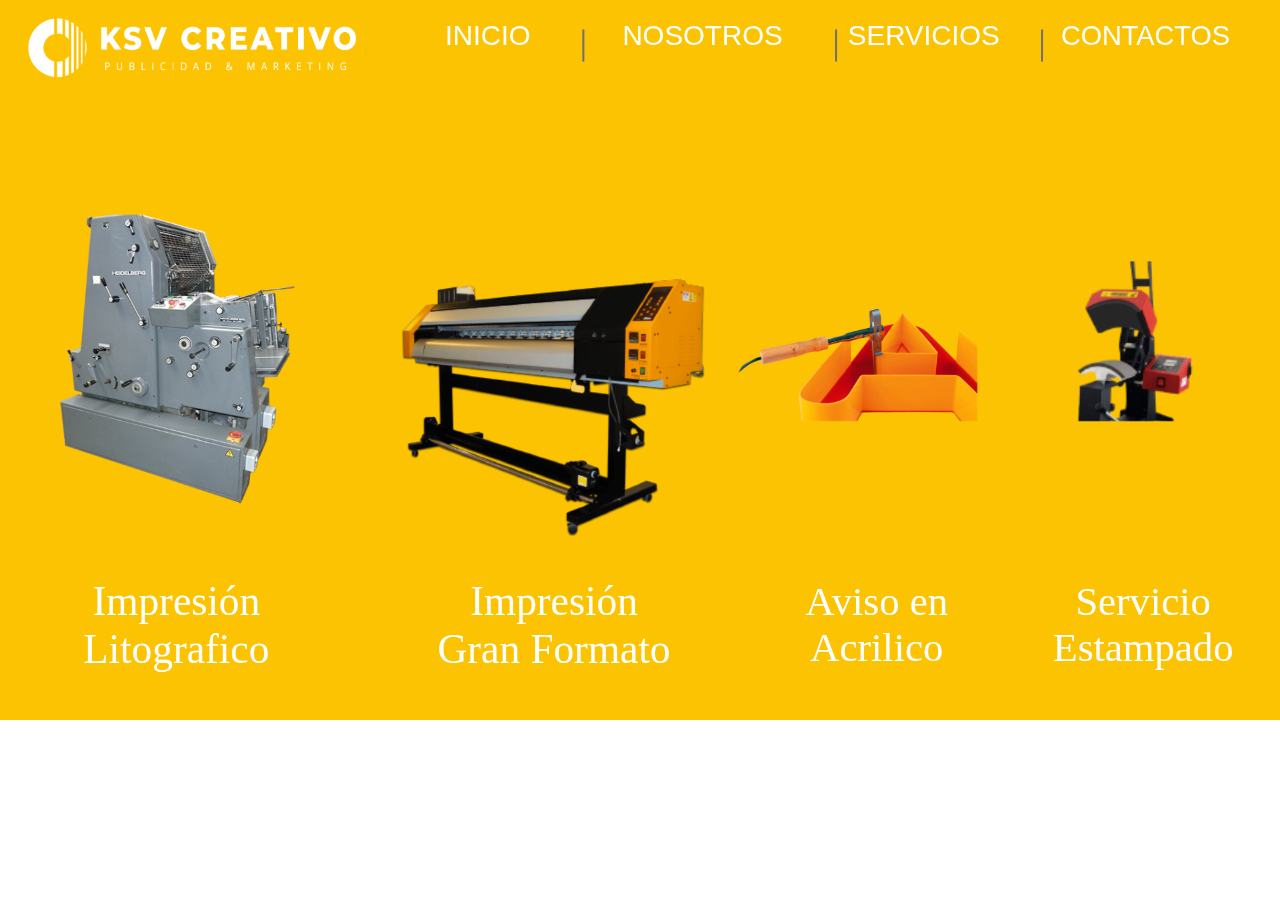
<file: servicios.html>
<!DOCTYPE html>
<html>
<head>
<meta charset="utf-8"/>
<meta http-equiv="X-UA-Compatible" content="IE=edge"/>
<meta name="viewport" content="width=device-width, initial-scale=1.0">
<title>servicios</title>
<link rel="stylesheet" type="text/css" id="applicationStylesheet" href="servicios.css"/>
<script id="applicationScript" type="text/javascript" src="servicios.js"></script>
</head>
<body>
<div id="servicios">
	<div id="Grupo_337">
		<svg class="Rectngulo_68">
			<rect id="Rectngulo_68" rx="0" ry="0" x="0" y="0" width="1920" height="1080">
			</rect>
		</svg>
	</div>
	<div id="Grupo_84">
		<img id="Grupo_83" src="Grupo_83.png" srcset="Grupo_83.png 1x, Grupo_83@2x.png 2x">
			
		</svg>
	</div>
	<div id="plotterpsd">
		<img id="plotter" src="plotter.png" srcset="plotter.png 1x, plotter@2x.png 2x">
			
	</div>
	<div id="dobladorapsd">
		<img id="dobladora" src="dobladora.png" srcset="dobladora.png 1x, dobladora@2x.png 2x">
			
	</div>
	<div id="dobladorapsd_cn">
		<img id="dobladora_co" src="dobladora_co.png" srcset="dobladora_co.png 1x, dobladora_co@2x.png 2x">
			
	</div>
	<div onclick="application.goToTargetView(event)" id="INICIO_cp">
		<span>INICIO</span>
	</div>
	<div onclick="application.goToTargetView(event)" id="NOSOTROS_cq">
		<span>NOSOTROS</span>
	</div>
	<div id="SERVICIOS_cr">
		<span>SERVICIOS</span>
	</div>
	<div onclick="application.goToTargetView(event)" id="CONTACTOS_cs">
		<span>CONTACTOS</span>
	</div>
	<svg class="Lnea_9" viewBox="0 0 3 45.66">
		<path id="Lnea_9" d="M 0 0 L 0 45.66003036499023">
		</path>
	</svg>
	<svg class="Lnea_10" viewBox="0 0 3 45.66">
		<path id="Lnea_10" d="M 0 0 L 0 45.66003036499023">
		</path>
	</svg>
	<svg class="Lnea_11" viewBox="0 0 3 45.66">
		<path id="Lnea_11" d="M 0 0 L 0 45.66003036499023">
		</path>
	</svg>
	<img onclick="application.goToTargetView(event)" id="ID3487424-02-02_cw" src="ID3487424-02-02_cw.png" srcset="ID3487424-02-02_cw.png 1x, ID3487424-02-02_cw@2x.png 2x">
		
	<div id="Impresin_Litografico">
		<span>Impresión<br/>Litografico</span>
	</div>
	<div id="Impresin_Gran_Formato">
		<span>Impresión<br/>Gran Formato</span>
	</div>
	<div id="Aviso_en_Acrilico">
		<span>Aviso en<br/>Acrilico</span>
	</div>
	<div id="Servicio_Estampado">
		<span>Servicio<br/>Estampado</span>
	</div>
</div>
</body>
</html>
</file>
<file: index_css.css>
.mediaViewInfo {
	--web-view-name: index;
	--web-view-id: index;
	--web-scale-to-fit: true;
	--web-scale-to-fit-type: width;
	--web-scale-on-resize: true;
	--web-enable-deep-linking: true;
}
:root {
	--web-view-ids: index;
}
* {
	margin: 0;
	padding: 0;
	box-sizing: border-box;
	border: none;
}
#index {
	position: absolute;
	width: 1920px;
	height: 1080px;
	background-color: rgba(255,255,255,1);
	overflow: hidden;
	--web-view-name: index;
	--web-view-id: index;
	--web-scale-to-fit: true;
	--web-scale-to-fit-type: width;
	--web-scale-on-resize: true;
	--web-enable-deep-linking: true;
}
@keyframes fadein {

	0% {
		opacity: 0;
	}
	100% {
		opacity: 1;
	}

}
#Componente_1__1 {
	position: absolute;
	width: 1920px;
	height: 1080px;
	left: 0px;
	top: 0px;
	overflow: visible;
}
#Trazado_1525 {
	fill: rgba(252,195,2,1);
}
.Trazado_1525 {
	overflow: visible;
	position: absolute;
	width: 1920px;
	height: 1080px;
	left: 0px;
	top: 0px;
	transform: matrix(1,0,0,1,0,0);
}
#Rectngulo_66 {
	fill: rgba(218,172,0,1);
}
.Rectngulo_66 {
	position: absolute;
	overflow: visible;
	width: 1920px;
	height: 145.751px;
	left: 0px;
	top: 0px;
}
#INICIO {
	mix-blend-mode: screen;
	left: 667.41px;
	top: 41.76px;
	position: absolute;
	overflow: visible;
	width: 153px;
	white-space: nowrap;
	line-height: 50px;
	margin-top: -4px;
	text-align: left;
	font-family: Arial;
	font-style: normal;
	font-weight: normal;
	font-size: 42px;
	color: rgba(255,255,255,1);
}
#NOSOTROS {
	mix-blend-mode: screen;
	left: 933.548px;
	top: 41.76px;
	position: absolute;
	overflow: visible;
	width: 265px;
	white-space: nowrap;
	--web-animation: fadein 0.3s ease-out;
	--web-action-type: page;
	--web-action-target: quienes_somos.html;
	cursor: pointer;
	line-height: 50px;
	margin-top: -4px;
	text-align: left;
	font-family: Arial;
	font-style: normal;
	font-weight: normal;
	font-size: 42px;
	color: rgba(255,255,255,1);
}
#Lnea_3 {
	fill: transparent;
	stroke: rgba(112,112,112,1);
	stroke-width: 3px;
	stroke-linejoin: miter;
	stroke-linecap: round;
	stroke-miterlimit: 4;
	shape-rendering: auto;
}
.Lnea_3 {
	overflow: visible;
	position: absolute;
	width: 3px;
	height: 48.66px;
	left: 875.47px;
	top: 52.787px;
	transform: matrix(1,0,0,1,0,0);
}
#ID3487424-02-02 {
	position: absolute;
	width: 518px;
	height: 124px;
	left: 31px;
	top: 22px;
	overflow: visible;
}
#Grupo_340 {
	position: absolute;
	width: 920px;
	height: 411px;
	left: 115px;
	top: 426px;
	overflow: visible;
}
#Parametrizamos_y_posicionamos_ {
	left: 20px;
	top: 255px;
	position: absolute;
	overflow: visible;
	width: 872px;
	white-space: nowrap;
	line-height: 36px;
	margin-top: -0.5px;
	text-align: left;
	font-family: Poppins;
	font-style: normal;
	font-weight: normal;
	font-size: 35px;
	color: rgba(0,0,0,1);
}
#Grupo_338 {
	position: absolute;
	width: 920px;
	height: 228px;
	left: 0px;
	top: 0px;
	overflow: visible;
}
#Grupo_339 {
	position: absolute;
	width: 920px;
	height: 228px;
	left: 0px;
	top: 0px;
	overflow: visible;
}
#DE_REDES_SOCIALES {
	left: 0px;
	top: 115px;
	position: absolute;
	overflow: visible;
	width: 921px;
	white-space: nowrap;
	line-height: 82px;
	margin-top: -1px;
	text-align: left;
	font-family: Antenna;
	font-style: normal;
	font-weight: normal;
	font-size: 80px;
	color: rgba(255,255,255,1);
}
#ADMINISTRACIN {
	left: 0px;
	top: 0px;
	position: absolute;
	overflow: visible;
	width: 906px;
	white-space: nowrap;
	text-align: left;
	font-family: Antenna;
	font-style: normal;
	font-weight: normal;
	font-size: 91px;
	color: rgba(255,255,255,1);
}
#Grupo_de_desplazamiento_2 {
	mix-blend-mode: normal;
	position: absolute;
	width: 276px;
	height: 59px;
	left: 1267.651px;
	top: 41.76px;
	overflow: hidden;
}
#SERVICIOS {
	mix-blend-mode: screen;
	left: 4px;
	top: 0px;
	position: absolute;
	overflow: visible;
	width: 258px;
	white-space: nowrap;
	--web-animation: fadein 0.3s ease-out;
	--web-action-type: page;
	--web-action-target: servicios.html;
	cursor: pointer;
	line-height: 50px;
	margin-top: -4px;
	text-align: left;
	font-family: Arial;
	font-style: normal;
	font-weight: normal;
	font-size: 42px;
	color: rgba(255,255,255,1);
}
#Grupo_de_desplazamiento_1 {
	mix-blend-mode: normal;
	position: absolute;
	width: 305px;
	height: 58px;
	left: 1586.323px;
	top: 41.76px;
	overflow: hidden;
}
#CONTACTOS {
	mix-blend-mode: screen;
	left: 5px;
	top: 0px;
	position: absolute;
	overflow: visible;
	width: 288px;
	white-space: nowrap;
	--web-animation: fadein 0.3s ease-out;
	--web-action-type: page;
	--web-action-target: contactos.html;
	cursor: pointer;
	line-height: 49px;
	margin-top: -4px;
	text-align: left;
	font-family: Arial;
	font-style: normal;
	font-weight: normal;
	font-size: 41px;
	color: rgba(255,255,255,1);
}
#Lnea_4 {
	fill: transparent;
	stroke: rgba(112,112,112,1);
	stroke-width: 3px;
	stroke-linejoin: miter;
	stroke-linecap: round;
	stroke-miterlimit: 4;
	shape-rendering: auto;
}
.Lnea_4 {
	overflow: visible;
	position: absolute;
	width: 3px;
	height: 48.66px;
	left: 1253.699px;
	top: 52.787px;
	transform: matrix(1,0,0,1,0,0);
}
#Lnea_5 {
	fill: transparent;
	stroke: rgba(112,112,112,1);
	stroke-width: 3px;
	stroke-linejoin: miter;
	stroke-linecap: round;
	stroke-miterlimit: 4;
	shape-rendering: auto;
}
.Lnea_5 {
	overflow: visible;
	position: absolute;
	width: 3px;
	height: 48.66px;
	left: 1563.159px;
	top: 52.787px;
	transform: matrix(1,0,0,1,0,0);
}
#PERRO {
	position: absolute;
	width: 613px;
	height: 883px;
	left: 1222px;
	top: 197px;
	overflow: visible;
}
</file>
<file: quienes_somos.css>
.mediaViewInfo {
	--web-view-name: quienes somos;
	--web-view-id: quienes_somos;
	--web-scale-to-fit: true;
	--web-scale-to-fit-type: width;
	--web-scale-on-resize: true;
	--web-enable-deep-linking: true;
}
:root {
	--web-view-ids: quienes_somos;
}
* {
	margin: 0;
	padding: 0;
	box-sizing: border-box;
	border: none;
}
#quienes_somos {
	position: absolute;
	width: 1920px;
	height: 1080px;
	background-color: rgba(255,255,255,1);
	overflow: hidden;
	--web-view-name: quienes somos;
	--web-view-id: quienes_somos;
	--web-scale-to-fit: true;
	--web-scale-to-fit-type: width;
	--web-scale-on-resize: true;
	--web-enable-deep-linking: true;
}
@keyframes fadein {

	0% {
		opacity: 0;
	}
	100% {
		opacity: 1;
	}

}
#Rectngulo_67 {
	fill: rgba(252,195,2,1);
}
.Rectngulo_67 {
	position: absolute;
	overflow: visible;
	width: 1920px;
	height: 167px;
	left: -6px;
	top: 0px;
}
#Rectngulo_70 {
	fill: rgba(252,195,2,1);
}
.Rectngulo_70 {
	position: absolute;
	overflow: visible;
	width: 1920px;
	height: 39px;
	left: -6px;
	top: 1041px;
}
#INICIO_ {
	mix-blend-mode: screen;
	left: 661.41px;
	top: 41.76px;
	position: absolute;
	overflow: visible;
	width: 153px;
	white-space: nowrap;
	--web-animation: fadein 0.3s ease-out;
	--web-action-type: page;
	--web-action-target: index.html;
	cursor: pointer;
	line-height: 50px;
	margin-top: -4px;
	text-align: left;
	font-family: Arial;
	font-style: normal;
	font-weight: normal;
	font-size: 42px;
	color: rgba(255,255,255,1);
}
#NOSOTROS_ {
	mix-blend-mode: screen;
	left: 927.548px;
	top: 41.76px;
	position: absolute;
	overflow: visible;
	width: 265px;
	white-space: nowrap;
	line-height: 50px;
	margin-top: -4px;
	text-align: left;
	font-family: Arial;
	font-style: normal;
	font-weight: normal;
	font-size: 42px;
	color: rgba(255,255,255,1);
}
#SERVICIOS_ {
	mix-blend-mode: screen;
	left: 1265.651px;
	top: 41.76px;
	position: absolute;
	overflow: visible;
	width: 258px;
	white-space: nowrap;
	--web-animation: fadein 0.3s ease-out;
	--web-action-type: page;
	--web-action-target: servicios.html;
	cursor: pointer;
	line-height: 50px;
	margin-top: -4px;
	text-align: left;
	font-family: Arial;
	font-style: normal;
	font-weight: normal;
	font-size: 42px;
	color: rgba(255,255,255,1);
}
#CONTACTOS_ba {
	mix-blend-mode: screen;
	left: 1585.322px;
	top: 41.76px;
	position: absolute;
	overflow: visible;
	width: 288px;
	white-space: nowrap;
	--web-animation: fadein 0.3s ease-out;
	--web-action-type: page;
	--web-action-target: contactos.html;
	cursor: pointer;
	line-height: 49px;
	margin-top: -4px;
	text-align: left;
	font-family: Arial;
	font-style: normal;
	font-weight: normal;
	font-size: 41px;
	color: rgba(255,255,255,1);
}
#Lnea_6 {
	fill: transparent;
	stroke: rgba(112,112,112,1);
	stroke-width: 3px;
	stroke-linejoin: miter;
	stroke-linecap: round;
	stroke-miterlimit: 4;
	shape-rendering: auto;
}
.Lnea_6 {
	overflow: visible;
	position: absolute;
	width: 3px;
	height: 48.66px;
	left: 869.47px;
	top: 52.787px;
	transform: matrix(1,0,0,1,0,0);
}
#Lnea_7 {
	fill: transparent;
	stroke: rgba(112,112,112,1);
	stroke-width: 3px;
	stroke-linejoin: miter;
	stroke-linecap: round;
	stroke-miterlimit: 4;
	shape-rendering: auto;
}
.Lnea_7 {
	overflow: visible;
	position: absolute;
	width: 3px;
	height: 48.66px;
	left: 1247.699px;
	top: 52.787px;
	transform: matrix(1,0,0,1,0,0);
}
#Lnea_8 {
	fill: transparent;
	stroke: rgba(112,112,112,1);
	stroke-width: 3px;
	stroke-linejoin: miter;
	stroke-linecap: round;
	stroke-miterlimit: 4;
	shape-rendering: auto;
}
.Lnea_8 {
	overflow: visible;
	position: absolute;
	width: 3px;
	height: 48.66px;
	left: 1557.159px;
	top: 52.787px;
	transform: matrix(1,0,0,1,0,0);
}
#ID3487424-02-02_be {
	position: absolute;
	width: 518px;
	height: 124px;
	left: 25px;
	top: 22px;
	overflow: visible;
	--web-animation: fadein 0.3s ease-out;
	--web-action-type: page;
	--web-action-target: index.html;
	cursor: pointer;
}
#Trazado_50 {
	fill: rgba(247,190,0,1);
}
.Trazado_50 {
	overflow: visible;
	position: absolute;
	width: 765.533px;
	height: 476.331px;
	left: 88.313px;
	top: 376.919px;
	transform: matrix(1,0,0,1,0,0);
}
#Somos_una_empresa_con_ms_de_8_ {
	left: 126.577px;
	top: 546.704px;
	position: absolute;
	overflow: visible;
	width: 686.043px;
	height: 282.7879638671875px;
	text-align: left;
	font-family: Helvetica-Condensed;
	font-style: normal;
	font-weight: normal;
	font-size: 22px;
	color: rgba(0,0,0,1);
}
#Rectngulo_7 {
	fill: rgba(210,209,209,1);
}
.Rectngulo_7 {
	position: absolute;
	overflow: visible;
	width: 492.801px;
	height: 233.109px;
	left: 880.408px;
	top: 377.365px;
}
#Rectngulo_8 {
	fill: rgba(247,190,0,1);
}
.Rectngulo_8 {
	position: absolute;
	overflow: visible;
	width: 372.192px;
	height: 233.098px;
	left: 958.54px;
	top: 618.213px;
}
#Rectngulo_9 {
	fill: rgba(210,209,209,1);
}
.Rectngulo_9 {
	position: absolute;
	overflow: visible;
	width: 491.148px;
	height: 233.098px;
	left: 1340.539px;
	top: 618.213px;
}
#Rectngulo_10 {
	fill: rgba(247,190,0,1);
}
.Rectngulo_10 {
	position: absolute;
	overflow: visible;
	width: 372.192px;
	height: 233.098px;
	left: 1380.749px;
	top: 377.175px;
}
#Misin {
	left: 1596.646px;
	top: 415.765px;
	position: absolute;
	overflow: visible;
	width: 125px;
	white-space: nowrap;
	line-height: 65px;
	margin-top: -5.5px;
	text-align: left;
	font-family: BuiltTitlingRg-Regular;
	font-style: normal;
	font-weight: normal;
	font-size: 54px;
	color: rgba(0,0,0,1);
	letter-spacing: 1px;
}
#visin {
	left: 1030.592px;
	top: 653.584px;
	position: absolute;
	overflow: visible;
	width: 117px;
	white-space: nowrap;
	line-height: 65px;
	margin-top: -5.5px;
	text-align: left;
	font-family: BuiltTitlingRg-Regular;
	font-style: normal;
	font-weight: normal;
	font-size: 54px;
	color: rgba(0,0,0,1);
	letter-spacing: 1px;
}
#Trazado_106 {
	fill: rgba(0,0,0,1);
}
.Trazado_106 {
	mix-blend-mode: multiply;
	overflow: visible;
	position: absolute;
	width: 27.456px;
	height: 31.703px;
	left: 946.559px;
	top: 805.065px;
	transform: matrix(1,0,0,1,0,0);
}
#Desarrollar_piezas_grficas_de_ {
	left: 1394.883px;
	top: 500.08px;
	position: absolute;
	overflow: visible;
	width: 343.829px;
	height: 90.69612121582031px;
	text-align: center;
	font-family: Helvetica-Condensed;
	font-style: normal;
	font-weight: normal;
	font-size: 18px;
	color: rgba(0,0,0,1);
}
#Honestidad_Cumplimiento_Respon {
	left: 1469.918px;
	top: 735.986px;
	position: absolute;
	overflow: visible;
	width: 189.527px;
	height: 120.85395812988281px;
	text-align: left;
	font-family: Helvetica-Condensed;
	font-style: normal;
	font-weight: normal;
	font-size: 18px;
	color: rgba(0,0,0,1);
}
#Posicionar_la_marca_CLICK_CREA {
	left: 983.691px;
	top: 742.852px;
	position: absolute;
	overflow: visible;
	width: 324.493px;
	height: 99.9426498413086px;
	text-align: center;
	font-family: Helvetica-Condensed;
	font-style: normal;
	font-weight: normal;
	font-size: 18px;
	color: rgba(0,0,0,1);
}
#Trazado_107 {
	fill: rgba(0,0,0,1);
}
.Trazado_107 {
	overflow: visible;
	position: absolute;
	width: 45.287px;
	height: 33.244px;
	left: 934.121px;
	top: 432.391px;
	transform: matrix(1,0,0,1,0,0);
}
#Trazado_108 {
	fill: rgba(0,0,0,1);
}
.Trazado_108 {
	overflow: visible;
	position: absolute;
	width: 37.002px;
	height: 33.244px;
	left: 973.053px;
	top: 670.21px;
	transform: matrix(1,0,0,1,0,0);
}
#Un_grupo_de_diseadores_creativ {
	left: 947.655px;
	top: 497.949px;
	position: absolute;
	overflow: visible;
	width: 363.87px;
	height: 94.95781707763672px;
	text-align: center;
	font-family: Helvetica-Condensed;
	font-style: normal;
	font-weight: normal;
	font-size: 18px;
	color: rgba(0,0,0,1);
}
#Trazado_109 {
	fill: rgba(0,0,0,1);
}
.Trazado_109 {
	overflow: visible;
	position: absolute;
	width: 33.256px;
	height: 33.244px;
	left: 1549.237px;
	top: 432.391px;
	transform: matrix(1,0,0,1,0,0);
}
#Quienes_somos_bv {
	left: 991.246px;
	top: 417.78px;
	position: absolute;
	overflow: visible;
	width: 284px;
	white-space: nowrap;
	line-height: 56px;
	margin-top: -4.5px;
	text-align: left;
	font-family: BuiltTitlingRg-Regular;
	font-style: normal;
	font-weight: normal;
	font-size: 47px;
	color: rgba(0,0,0,1);
	letter-spacing: 1px;
}
#KSV_CREATIVOS {
	left: 186.11px;
	top: 415px;
	position: absolute;
	overflow: visible;
	width: 521px;
	white-space: nowrap;
	line-height: 124px;
	margin-top: -10px;
	text-align: left;
	font-family: BuiltTitlingRg-Regular;
	font-style: normal;
	font-weight: normal;
	font-size: 104px;
	color: rgba(0,0,0,1);
	letter-spacing: 1px;
}
#Valores {
	left: 1424.067px;
	top: 651.236px;
	position: absolute;
	overflow: visible;
	width: 155px;
	white-space: nowrap;
	line-height: 67px;
	margin-top: -5.5px;
	text-align: left;
	font-family: BuiltTitlingRg-Regular;
	font-style: normal;
	font-weight: normal;
	font-size: 56px;
	color: rgba(0,0,0,1);
	letter-spacing: 1px;
}
#Grupo_71 {
	position: absolute;
	width: 33.246px;
	height: 33.244px;
	left: 1375.104px;
	top: 670.21px;
	overflow: visible;
}
#Grupo_70 {
	position: absolute;
	width: 33.246px;
	height: 33.244px;
	left: 0px;
	top: 0px;
	overflow: visible;
}
#Trazado_110 {
	fill: rgba(0,0,0,1);
}
.Trazado_110 {
	overflow: visible;
	position: absolute;
	width: 33.246px;
	height: 33.244px;
	left: 0px;
	top: 0px;
	transform: matrix(1,0,0,1,0,0);
}
#Grupo_73 {
	position: absolute;
	width: 24.114px;
	height: 19.549px;
	left: 1385.758px;
	top: 671.74px;
	overflow: visible;
}
#Grupo_72 {
	position: absolute;
	width: 24.114px;
	height: 19.549px;
	left: 0px;
	top: 0px;
	overflow: visible;
}
#Trazado_111 {
	fill: rgba(0,0,0,1);
}
.Trazado_111 {
	overflow: visible;
	position: absolute;
	width: 24.114px;
	height: 19.549px;
	left: 0px;
	top: 0px;
	transform: matrix(1,0,0,1,0,0);
}
#Grupo_75 {
	position: absolute;
	width: 10.503px;
	height: 8.514px;
	left: 1453.194px;
	top: 744.557px;
	overflow: visible;
}
#Trazado_112 {
	fill: rgba(0,0,0,1);
}
.Trazado_112 {
	overflow: visible;
	position: absolute;
	width: 10.502px;
	height: 8.514px;
	left: 0px;
	top: 0px;
	transform: matrix(1,0,0,1,0,0);
}
#Grupo_77 {
	position: absolute;
	width: 10.503px;
	height: 8.514px;
	left: 1453.194px;
	top: 760.104px;
	overflow: visible;
}
#Trazado_113 {
	fill: rgba(0,0,0,1);
}
.Trazado_113 {
	overflow: visible;
	position: absolute;
	width: 10.502px;
	height: 8.514px;
	left: 0px;
	top: 0px;
	transform: matrix(1,0,0,1,0,0);
}
#Grupo_79 {
	position: absolute;
	width: 10.503px;
	height: 8.514px;
	left: 1453.194px;
	top: 776.956px;
	overflow: visible;
}
#Trazado_114 {
	fill: rgba(0,0,0,1);
}
.Trazado_114 {
	overflow: visible;
	position: absolute;
	width: 10.502px;
	height: 8.514px;
	left: 0px;
	top: 0px;
	transform: matrix(1,0,0,1,0,0);
}
#Grupo_81 {
	position: absolute;
	width: 10.503px;
	height: 8.514px;
	left: 1453.194px;
	top: 792.503px;
	overflow: visible;
}
#Trazado_115 {
	fill: rgba(0,0,0,1);
}
.Trazado_115 {
	overflow: visible;
	position: absolute;
	width: 10.502px;
	height: 8.514px;
	left: 0px;
	top: 0px;
	transform: matrix(1,0,0,1,0,0);
}
#Trazado_105 {
	fill: rgba(0,0,0,1);
}
.Trazado_105 {
	mix-blend-mode: multiply;
	overflow: visible;
	position: absolute;
	width: 27.456px;
	height: 31.703px;
	left: 1734.014px;
	top: 390.674px;
	transform: matrix(1,0,0,1,0,0);
}
</file>
<file: servicios.css>
.mediaViewInfo {
	--web-view-name: servicios;
	--web-view-id: servicios;
	--web-scale-to-fit: true;
	--web-scale-to-fit-type: width;
	--web-scale-on-resize: true;
	--web-enable-deep-linking: true;
}
:root {
	--web-view-ids: servicios;
}
* {
	margin: 0;
	padding: 0;
	box-sizing: border-box;
	border: none;
}
#servicios {
	position: absolute;
	width: 1920px;
	height: 1080px;
	background-color: rgba(255,255,255,1);
	overflow: hidden;
	--web-view-name: servicios;
	--web-view-id: servicios;
	--web-scale-to-fit: true;
	--web-scale-to-fit-type: width;
	--web-scale-on-resize: true;
	--web-enable-deep-linking: true;
}
@keyframes fadein {

	0% {
		opacity: 0;
	}
	100% {
		opacity: 1;
	}

}
#Grupo_337 {
	position: absolute;
	width: 1920px;
	height: 1080px;
	left: 0px;
	top: 0px;
	overflow: visible;
}
#Rectngulo_68 {
	fill: rgba(252,195,2,1);
}
.Rectngulo_68 {
	position: absolute;
	overflow: visible;
	width: 1920px;
	height: 1080px;
	left: 0px;
	top: 0px;
}
#Grupo_84 {
	position: absolute;
	width: 358.877px;
	height: 524.899px;
	left: 88.663px;
	top: 322px;
	overflow: visible;
}
#Grupo_83 {
	position: absolute;
	width: 358.877px;
	height: 524.899px;
	left: 0px;
	top: 0px;
	overflow: visible;
}
#plotterpsd {
	position: absolute;
	width: 470.944px;
	height: 408.857px;
	left: 596.458px;
	top: 402.828px;
	overflow: visible;
}
#plotter {
	position: absolute;
	width: 470.944px;
	height: 408.857px;
	left: 0px;
	top: 0px;
	overflow: visible;
}
#dobladorapsd {
	position: absolute;
	width: 359.899px;
	height: 239.651px;
	left: 1106px;
	top: 391.947px;
	overflow: visible;
}
#dobladora {
	position: absolute;
	width: 359.899px;
	height: 239.651px;
	left: 0px;
	top: 0px;
	overflow: visible;
}
#dobladorapsd_cn {
	position: absolute;
	width: 359.899px;
	height: 239.651px;
	left: 1504px;
	top: 391.947px;
	overflow: visible;
}
#dobladora_co {
	position: absolute;
	width: 359.899px;
	height: 239.651px;
	left: 0px;
	top: 0px;
	overflow: visible;
}
#INICIO_cp {
	mix-blend-mode: screen;
	left: 667.41px;
	top: 32.76px;
	position: absolute;
	overflow: visible;
	width: 153px;
	white-space: nowrap;
	--web-animation: fadein 0.3s ease-out;
	--web-action-type: page;
	--web-action-target: index.html;
	cursor: pointer;
	line-height: 50px;
	margin-top: -4px;
	text-align: left;
	font-family: Arial;
	font-style: normal;
	font-weight: normal;
	font-size: 42px;
	color: rgba(255,255,255,1);
}
#NOSOTROS_cq {
	mix-blend-mode: screen;
	left: 933.548px;
	top: 32.76px;
	position: absolute;
	overflow: visible;
	width: 265px;
	white-space: nowrap;
	--web-animation: fadein 0.3s ease-out;
	--web-action-type: page;
	--web-action-target: quienes_somos.html;
	cursor: pointer;
	line-height: 50px;
	margin-top: -4px;
	text-align: left;
	font-family: Arial;
	font-style: normal;
	font-weight: normal;
	font-size: 42px;
	color: rgba(255,255,255,1);
}
#SERVICIOS_cr {
	mix-blend-mode: screen;
	left: 1271.651px;
	top: 32.76px;
	position: absolute;
	overflow: visible;
	width: 258px;
	white-space: nowrap;
	line-height: 50px;
	margin-top: -4px;
	text-align: left;
	font-family: Arial;
	font-style: normal;
	font-weight: normal;
	font-size: 42px;
	color: rgba(255,255,255,1);
}
#CONTACTOS_cs {
	mix-blend-mode: screen;
	left: 1591.323px;
	top: 32.76px;
	position: absolute;
	overflow: visible;
	width: 288px;
	white-space: nowrap;
	--web-animation: fadein 0.3s ease-out;
	--web-action-type: page;
	--web-action-target: contactos.html;
	cursor: pointer;
	line-height: 49px;
	margin-top: -4px;
	text-align: left;
	font-family: Arial;
	font-style: normal;
	font-weight: normal;
	font-size: 41px;
	color: rgba(255,255,255,1);
}
#Lnea_9 {
	fill: transparent;
	stroke: rgba(112,112,112,1);
	stroke-width: 3px;
	stroke-linejoin: miter;
	stroke-linecap: round;
	stroke-miterlimit: 4;
	shape-rendering: auto;
}
.Lnea_9 {
	overflow: visible;
	position: absolute;
	width: 3px;
	height: 48.66px;
	left: 875.47px;
	top: 43.787px;
	transform: matrix(1,0,0,1,0,0);
}
#Lnea_10 {
	fill: transparent;
	stroke: rgba(112,112,112,1);
	stroke-width: 3px;
	stroke-linejoin: miter;
	stroke-linecap: round;
	stroke-miterlimit: 4;
	shape-rendering: auto;
}
.Lnea_10 {
	overflow: visible;
	position: absolute;
	width: 3px;
	height: 48.66px;
	left: 1253.699px;
	top: 43.787px;
	transform: matrix(1,0,0,1,0,0);
}
#Lnea_11 {
	fill: transparent;
	stroke: rgba(112,112,112,1);
	stroke-width: 3px;
	stroke-linejoin: miter;
	stroke-linecap: round;
	stroke-miterlimit: 4;
	shape-rendering: auto;
}
.Lnea_11 {
	overflow: visible;
	position: absolute;
	width: 3px;
	height: 48.66px;
	left: 1563.159px;
	top: 43.787px;
	transform: matrix(1,0,0,1,0,0);
}
#ID3487424-02-02_cw {
	position: absolute;
	width: 518px;
	height: 124px;
	left: 31px;
	top: 13px;
	overflow: visible;
	--web-animation: fadein 0.3s ease-out;
	--web-action-type: page;
	--web-action-target: index.html;
	cursor: pointer;
}
#Impresin_Litografico {
	left: 80px;
	top: 867px;
	position: absolute;
	overflow: visible;
	width: 369px;
	white-space: nowrap;
	text-align: center;
	font-family: Antenna;
	font-style: normal;
	font-weight: normal;
	font-size: 62px;
	color: rgba(255,255,255,1);
}
#Impresin_Gran_Formato {
	left: 598.012px;
	top: 867px;
	position: absolute;
	overflow: visible;
	width: 466px;
	white-space: nowrap;
	text-align: center;
	font-family: Antenna;
	font-style: normal;
	font-weight: normal;
	font-size: 62px;
	color: rgba(255,255,255,1);
}
#Aviso_en_Acrilico {
	left: 1172.533px;
	top: 867px;
	position: absolute;
	overflow: visible;
	width: 285px;
	white-space: nowrap;
	text-align: center;
	font-family: Antenna;
	font-style: normal;
	font-weight: normal;
	font-size: 61px;
	color: rgba(255,255,255,1);
}
#Servicio_Estampado {
	left: 1528.152px;
	top: 867px;
	position: absolute;
	overflow: visible;
	width: 373px;
	white-space: nowrap;
	text-align: center;
	font-family: Antenna;
	font-style: normal;
	font-weight: normal;
	font-size: 61px;
	color: rgba(255,255,255,1);
}
</file>
